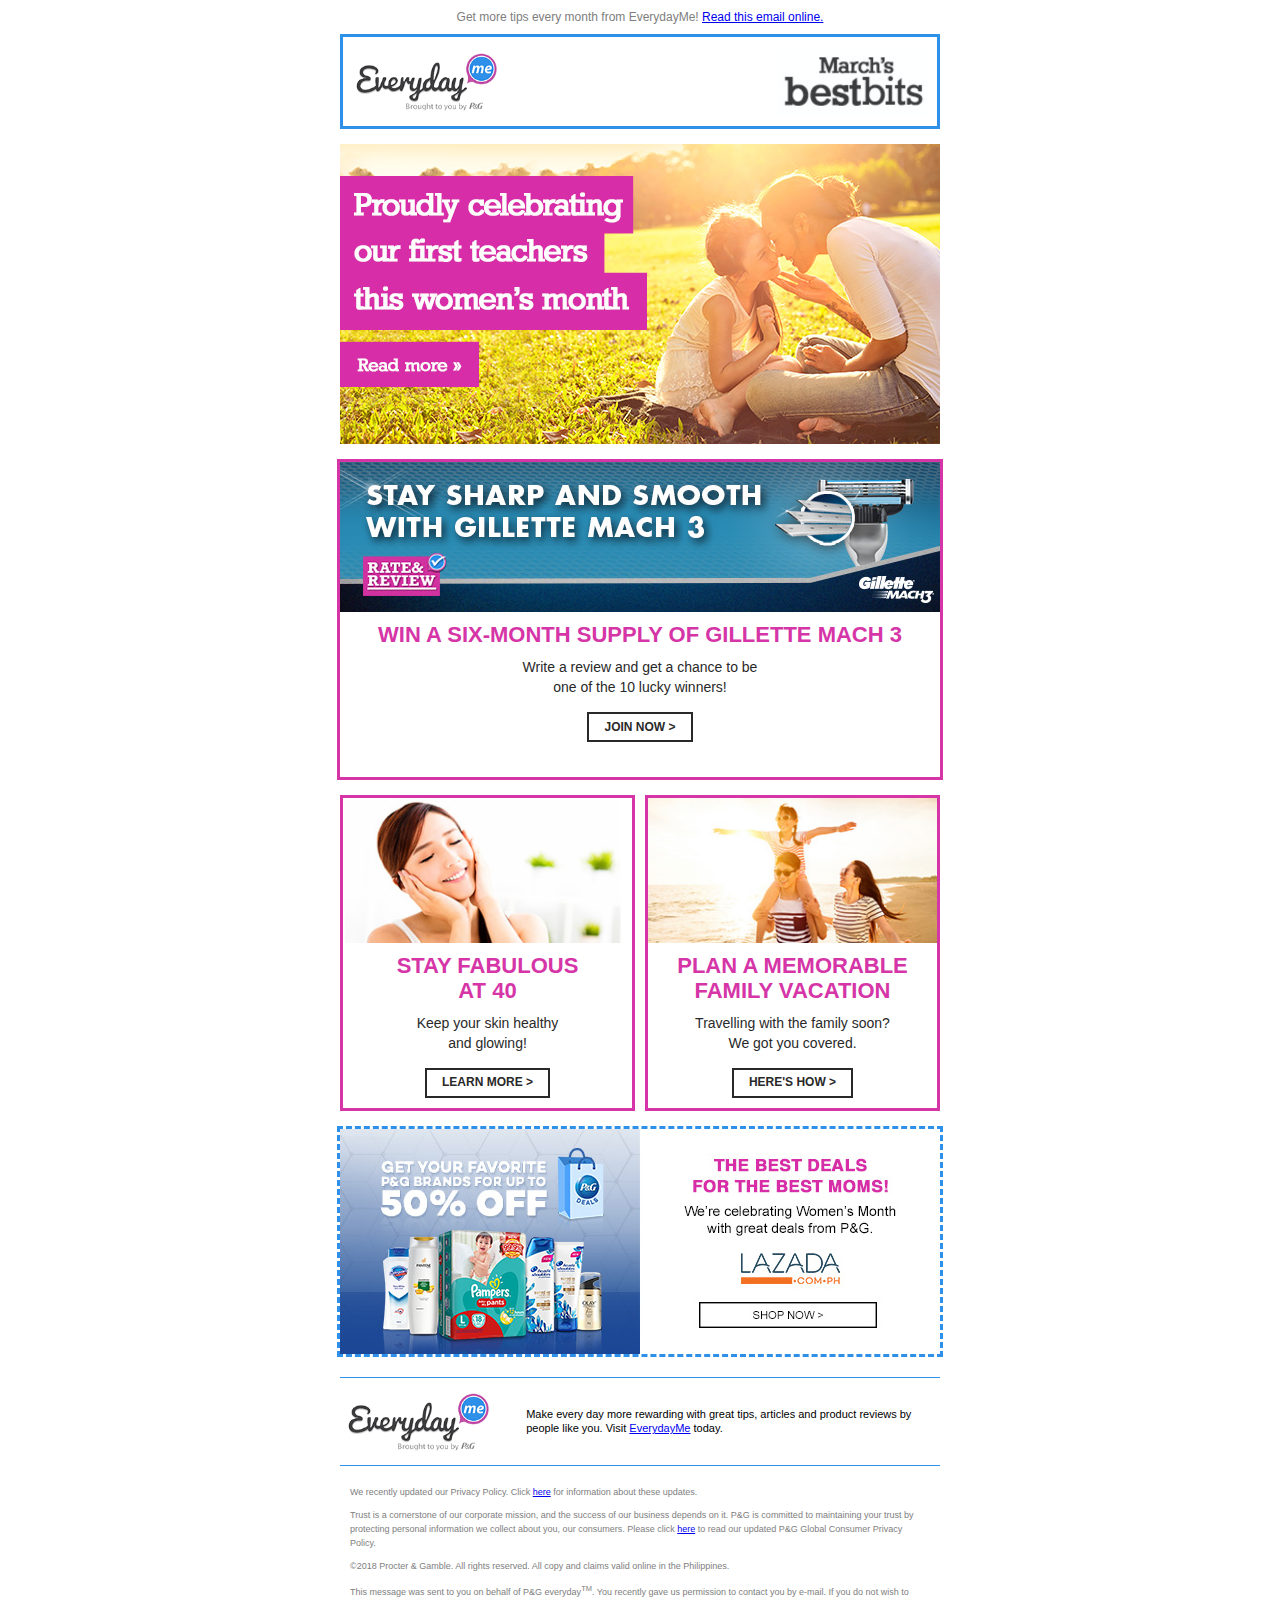
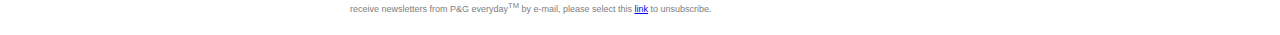
<file: index.html>
<!DOCTYPE html PUBLIC "-//W3C//DTD XHTML 1.0 Transitional//EN" "http://www.w3.org/TR/xhtml1/DTD/xhtml1-transitional.dtd">
<html xmlns="http://www.w3.org/1999/xhtml" xmlns:v="urn:schemas-microsoft-com:vml" xmlns:o="urn:schemas-microsoft-com:office:office">
  <head>
    <meta http-equiv="Content-Type" content="text/html; charset=UTF-8">
    <meta content='width=device-width, initial-scale=1.0, maximum-scale=1.0, user-scalable=0' name='viewport' />
    <title>Procter &amp; Gamble – March's Best Bits</title>
    <!--[if gte mso 9]>
    <xml>
      <o:OfficeDocumentSettings>
        <o:AllowPNG/>
        <o:PixelsPerInch>96</o:PixelsPerInch>
      </o:OfficeDocumentSettings>
    </xml>
    <![endif]-->
    <style type="text/css">
      body {
      font-family: Verdana, Geneva, sans-serif;
      margin: 0px !important;
      padding: 0px !important;
      /*vertical-align: top !important;*/
      }
      table {
      border: 0px;
      border-spacing: 0;
      border-collapse: collapse;
      }
      img {
      border: 0;
      height: auto;
      line-height: 100%;
      outline: none;
      text-decoration: none;
      }
      /************
      Images
      ************/
      img[class=resizable_image]{
      height: auto !important;
      width: 100% !important;
      }
      /*Adds a custom max width to images with this class*/
      /*img[class=custom_name_resizable_image]{
      max-width: 160px !important;
      }*/
      /*Removes Gmail download image Icon*/
      .a5q,
      .a6S {
      display: none !important;
      }
      /*Mobile*/
      @media only screen and (max-width: 660px)
      {
      /*img[class=cta_carat_image_right]{
      position: relative;
      right: 1px;
      float: left;
      }*/
      /* Image Center Crop Pattern CSS */
      div[class=image_crop1] {
      position: relative !important;
      overflow: hidden !important;
      width: 100% !important;
      height: 150px !important;
      }
      div[class=image_crop2] {
      position: relative !important;
      overflow: hidden !important;
      width: 100% !important;
      height: 260px !important;
      }
      div[class=image_crop1] img,
      div[class=image_crop2] img {
      position: absolute !important;
      top: 0 !important;
      left: 50% !important;
      margin-left: -300px !important;
      }
      div[class=image_crop3] {
      position: relative !important;
      overflow: hidden !important;
      width: 100% !important;
      height: 300px !important;
      }
      div[class=image_crop3] img {
      position: absolute !important;
      top: 0 !important;
      left: 50% !important;
      margin-left: -300px !important;
      }
      img[class=image_crop3_img] {
      width: 600px !important;
      height: auto !important;
      }
      img[class=desktop_only_image] {
      max-height: 0 !important;
      width: 0 !important;
      }
      img[class=mobile_only_image] {
      max-height: none !important;
      width: auto !important;
      }
      img[class=mobile_only_image_resize]{
      max-height: none !important;
      height: auto !important;
      width: 100% !important;
      display: block !important;
      overflow: visible !important;
      float: none !important;
      }
      }
      /************
      Columns
      ************/
      @media only screen and (max-width: 660px){
      table[class=body_double_col_left],
      table[class=body_double_col_right],
      table[class=body_mult_col]{
      width: 100% !important;
      display: block !important;
      }
      /*
      -Used to deactivate responsive code in certain mobile apps that do not support responsive design
      -Elements with this declaration must have a fixed min-width set for this to work
      */
      td[class=override_main] {
      min-width: 100% !important;
      }
      table[class=double_promo_outer] {
      width: 100% !important;
      }
      table[class=body_double_col_left],
      table[class=body_double_col_right]
      {
      width: 100% !important;
      display: block !important;
      }
      /*Custom*/
      table[class=body_mult_nav_col]{
      width: 32% !important;
      display: block !important;
      }
      td[class=body_double_col_inner1],
      td[class=body_single_col_inner1],
      td[class=body_double_col_inner2],
      td[class=body_double_column_wrapper3]
      {
      /*padding: 0px 12px 15px 12px !important;*/
      padding: 0px 0px 15px 0px !important;
      }
      td[class=body_double_col_inner2]
      {
      background-color: transparent !important;
      height: auto !important;
      }
      td[class=body_double_column_wrapper2_special]{
      padding: 0px !important;
      min-width: 100% !important;
      }
      td[class=masthead_wrapper]
      {
      /*padding: 0px 12px 0px 12px !important;*/
      padding: 0px 0px 0px 0px !important;
      }
      td[class=nav_border]{
      border: 0px !important;
      }
      td[class=body_double_column_wrapper2_inner]
      {
      display: inline-block !important;
      width: 100% !important;
      background-color: transparent !important;
      }
      th[class=body_double_column_wrapper2_inner] {
      margin: 15px 0 15px 0 !important;
      padding:0 !important;
      vertical-align:top;
      font-weight:normal;
      display: inline-block !important;
      width: 100% !important;
      background-color: transparent !important;
      }
      td[class=body_double_column_wrapper2_mid_inner]
      {
      display: none !important;
      width: 0px !important;
      }
      th[class=body_double_column_wrapper2_mid_inner]
      {
      display: none !important;
      width: 0px !important;
      margin:0 !important;
      padding:0 !important;
      vertical-align:top;
      font-weight:normal;
      }
      td[class=body_double_column_wrapper2_content_inner]
      {
      width: 100% !important;
      }
      table[class=body_double_column_wrapper2_content]
      {
      background-color: transparent !important;
      }
      td[class=greeting_box]
      {
      padding: 20px 15px 10px 15px !important;
      }
      table[class=tip_block]{
      width: 100% !important;
      }
      td[class=offer_section_wrapper]{
      width: 100% !important;
      }
      td[class=offer_section_inner]{
      padding-bottom: 15px !important;
      height: auto !important;
      }
      td[class=body_double_column_wrapper2_mid_inner] {
      min-width: 100% !important;
      }
      td[class=body_double_column_wrapper2_mid_padding] {
      padding-bottom: 0px !important;
      }
      td[class=rd_fluid_height],
      th[class=rd_fluid_height],
      table[class=rd_fluid_height]{
      height: auto !important;
      }
      td[class=product_image] {
      width: 35% !important;
      }
      td[class=product_details] {
      width: 58% !important;
      }
      td[class=ecommerce_wrapper] {
      padding: 15px 15px 0px 15px !important;
      }
      }
      /*@media only screen and (max-width: 320px){
      }*/
      /************
      Fonts
      ************/
      @media only screen and (max-width: 660px){
      td[class=body_single_column_wrapper],
      a[class=body_single_column_wrapper],
      td[class=body_double_column_wrapper],
      a[class=body_double_column_wrapper],
      td[class=body_mult_column_wrapper],
      a[class=body_mult_column_wrapper],
      td[class=body_special_double_wrapper],
      a[class=body_special_double_wrapper]
      {
      font-size: 20px !important;
      line-height: 125% !important;
      }
      td[id=footer_wrapper],
      td[id=footer_wrapper]{
      font-size: 14px !important;
      line-height: 125% !important;
      }
      }
      /*For Hotmail (Outlook.com)*/
      .ExternalClass * {line-height: 100%}
      /*For iOS*/
      div, p, a, li, td { -webkit-text-size-adjust:none; }
    </style>
  </head>
  <body style="margin: 0px; padding: 0px; vertical-align: top; height: 100% !important; width: 100% !important;" align="center">
    <table border=0 cellspacing=0 cellpadding=0 style="height: 100% !important; width: 100% !important;" align="center">
      <tr>
        <td align="center" style="padding: 0px 0px 0px 0px; margin: 0px; vertical-align: top;">
          <table border=0 cellspacing=0 cellpadding=0>
            <tr>
              <td style="padding: 0px 0px 0px 0px; margin: 0px; vertical-align: top; text-align: left;">
                <!--Webpage version-->
                <table class="body_single_column_wrapper" border=0 cellspacing=0 cellpadding=0 align="center">
                  <tr>
                    <td width="100%" class="override_main" style="min-width: 600px; padding: 0px; margin: 0px; vertical-align: top;">
                      <table border=0 cellspacing=0 cellpadding=0 width="100%" align=center>
                        <tr>
                          <td style="padding: 0px; margin: 0px; vertical-align: top;" align=center>
                            <table border=0 cellspacing=0 cellpadding=0 align=center style="table-layout: fixed; margin: 0 auto;">
                              <tr>
                                <td style="font-family: arial, helvetica, sans-serif; color: #7e7e7e; font-size: 12px; line-height: 14px; color: #7e7e7e; padding: 10px 5px 10px 5px; margin: 0px; vertical-align: top; text-align: center;" align=center>
                                  Get more tips every month from EverydayMe! <a href="#">Read this email online.</a>
                                </td>
                              </tr>
                            </table>
                          </td>
                        </tr>
                      </table>
                    </td>
                  </tr>
                </table>
                <!--Logo Header-->
                <table id="header_wrapper" border=0 cellspacing=0 cellpadding=0 align="center">
                  <tr>
                  </tr>
                  <tr>
                    <td width="600" class="override_main" style="min-width: 600px; padding: 0px; margin: 0px; vertical-align: top;">
                      <table cellspacing=0 cellpadding=0 style="width: 100%; background-color: #ffffff; border: 3px solid #2e90e9">
                        <tr>
                          <td style="padding: 10px 10px 10px 10px; margin: 0px;">
                            <a href="http://www.everydayme.com.ph/?&1CP_LK=[lead_key_id]"><img class="resizable_image" src="images/everyday-me.png" style="max-width: 150px !important; border: 0px; vertical-align: top;" alt=""/></a>
                          </td>
                          <td style="padding: 10px 10px 10px 10px; margin: 0px; font-family: Verdana, Geneva, sans-serif; color: #7e7e7e; font-size: 16px; line-height: 24px; text-align: right; font-weight: bold; text-transform: uppercase;">
                            <a href="http://www.everydayme.com.ph/?&1CP_LK=[lead_key_id]"><img class="resizable_image" src="images/march.png" style="max-width: 150px !important; border: 0px; vertical-align: top;" alt=""/></a>
                          </td>
                        </tr>
                      </table>
                    </td>
                  </tr>
                </table>
                <!--Image/Hero-->
                <!--Fits as a full section image and/or as a hero image-->
                <!--NOTE: Uses two separate images for desktop and mobile-->
                <table id="header_wrapper" border=0 cellspacing=0 cellpadding=0 align="center" style="margin-top: 15px;">
                  <tr>
                    <td width="600" class="override_main" style="min-width: 600px; padding: 0px 0px 15px 0px; margin: 0px; vertical-align: top;">
                      <table border=0 cellspacing=0 cellpadding=0 width="100%">
                        <tr>
                          <td class="masthead_wrapper" style="padding: 0px 0px 0px 0px; margin: 0px; vertical-align: top;">
                            <a href="https://www.everydayme.com.ph/tag/2018-women-s-month-empowering-moms?utm_source=Newsletter&utm_campaign=PH_MarchNewsletter_EverydayMe_5_col_HP_Banner/?&1CP_LK=[lead_key_id]" target="_blank">
                              <!--Responsive Design Image (Dual)-->
                              <!--Desktop Only-->
                              <!--<img class="desktop_only_image" src="http://tdistudios.com/preview/clients/procter_and_gamble/templates/images/header_image_600x300.jpg" style="border: 0px; vertical-align: top;" alt=""/>-->
                              <!--Mobile Only-->
                              <!--(Alternative test dimensions: 600x610 pixels, 600x563 pixels)-->
                              <!--[if !mso]><!-->
                              <!--<img class="mobile_only_image_resize" src="http://tdistudios.com/preview/clients/procter_and_gamble/templates/images/image_600x580.jpg" style="width: 0px; max-height: 0px; max-width:600px !important; border: 0px; vertical-align: top; display: none; overflow: hidden; mso-hide: all; float: left;" alt=""/>-->
                              <!--<![endif]-->
                              <!--Responsive Design Image (Resize)-->
                              <img class="resizable_image" src="images/image1.jpg" style="width: 600px; height: 300px; border: 0px; vertical-align: top;" alt=""/>
                              <!--Responsive Design Image (Crop)-->
                              <!--<div class="image_crop2">
                                <img src="http://tdistudios.com/preview/clients/procter_and_gamble/templates/images/header_image_600x300.jpg" style="width: 600px; height: 260px; border: 0px; vertical-align: top;" alt=""/>
                                </div>-->
                            </a>
                          </td>
                        </tr>
                      </table>
                    </td>
                  </tr>
                </table>
                <!--Article-->
                <!--NOTE: Uses two separate images for desktop and mobile-->
                <table class="body_single_column_wrapper" border=0 cellspacing=0 cellpadding=0 align="center" style="border: 3px solid #d535a7;">
                  <tr>
                    <td width="600" class="override_main" style="min-width: 600px; padding: 0px; margin: 0px; vertical-align: top;">
                      <!--Content-->
                      <table border=0 cellspacing=0 cellpadding=0>
                        <tr>
                          <td class="body_single_col_inner1" style="padding: 0px 0px 15px 0px; margin: 0px; vertical-align: top;">
                            <table border=0 cellspacing=0 cellpadding=0 width="100%">
                              <tr>
                                <td align="center" style="padding: 0px 0px 0px 0px; margin: 0px; vertical-align: top;">
                                  <a href="https://www.everydayme.com.ph/tag/gillette-mach-3-ratings-review?utm_source=Newsletter&utm_campaign=PH_MarchNewsletter_EverydayMe_GilletteMach3_RR/?&1CP_LK=[lead_key_id]">
                                    <!--Responsive Design Image (Dual)-->
                                    <!--Desktop Only-->
                                    <!--<img class="desktop_only_image" src="http://tdistudios.com/preview/clients/procter_and_gamble/templates/images/header_image_600x150.jpg" style="border: 0px; vertical-align: top;" alt=""/>-->
                                    <!--Mobile Only-->
                                    <!--[if !mso]><!-->
                                    <!--<img class="mobile_only_image_resize" src="http://tdistudios.com/preview/clients/procter_and_gamble/templates/images/header_image_600x300.jpg" style="width: 0px; max-height: 0px; max-width:600px !important; border: 0px; vertical-align: top; display: none; overflow: hidden; mso-hide: all; float: left;" alt=""/>-->
                                    <!--<![endif]-->
                                    <!--Responsive Design Image (Resize)-->
                                    <img class="resizable_image" src="images/image2.jpg" style="max-width:600px !important; border: 0px; vertical-align: top;" alt=""/>
                                    <!--Responsive Design Image (Crop)-->
                                    <!--<div class="image_crop1">
                                      <img src="http://tdistudios.com/preview/clients/procter_and_gamble/templates/images/header_image_600x150.jpg" style="width: 600px; height: 150px; border: 0px; vertical-align: top;" alt=""/>
                                      </div>-->
                                  </a>
                                </td>
                              </tr>
                              <tr>
                                <!--Controls Background Color (Remove or Change inline, if needed)-->
                                <td class="rd_fluid_height" style="padding: 0px 0px 0px 0px; margin: 0px; vertical-align: top; height: 150px;">
                                  <table border=0 cellspacing=0 cellpadding=0 width="100%">
                                    <tr>
                                      <td style="font-family: arial, helvetica, sans-serif; color: #d535a7; font-size: 22px; line-height: 25px; padding: 10px 10px 10px 10px; margin: 0px; vertical-align: top; text-transform: uppercase; font-weight: bold; text-align: center;">
                                        Win a six-month supply of Gillette Mach 3
                                      </td>
                                    </tr>
                                    <tr>
                                      <td style="font-family: arial, helvetica, sans-serif; color: #292929; font-size: 14px; line-height: 20px; text-align: center !important; padding: 0px 10px 15px 10px; margin: 0px; vertical-align: top; text-align: left;">
                                        Write a review and get a chance to be <br/> one of the 10 lucky winners!
                                      </td>
                                    </tr>
                                    <tr>
                                      <td style="font-family: Verdana, Geneva, sans-serif; color: #7e7e7e; font-size: 16px; line-height: 20px; padding: 0px 10px 10px 10px; margin: 0px; vertical-align: top; text-align: center;" align="center">
                                        <!--Call to Action button-->
                                        <!--HTML version-->
                                        <!--"Border radius" is a HTML5 property that is a fallback for rounded corners (remove when necessary)-->
                                        <!--Left side and right side contain images for rounded corners-->
                                        <table cellpadding="0" cellspacing="0" align="center" style="table-layout: fixed; margin: 0 auto; padding: 0px; border: 2px solid #292929; font-size: .5em; line-height: 0px; border-collapse: collapse; mso-table-lspace: 0pt; mso-table-rspace: 0pt; vertical-align: top; border-radius: 3px; mso-cellspacing: 0px; mso-padding-alt: 0px;">
                                          <tr style="border-collapse: collapse; mso-table-lspace: 0pt; mso-table-rspace: 0pt; mso-cellspacing: 0px; mso-padding-alt: 0px;">
                                            <td style="padding: 0px 0px 0px 0px; margin: 0px; font-size: .5em; line-height: 0px; vertical-align: top; border-collapse: collapse; mso-table-lspace: 0pt; mso-table-rspace: 0pt; mso-cellspacing: 0px; mso-padding-alt: 0px;">
                                              <table cellpadding="0" cellspacing="0" style="border-collapse: collapse; mso-table-lspace: 0pt; mso-table-rspace: 0pt; mso-cellspacing: 0px; mso-padding-alt: 0px;">
                                                <tr>
                                                  <td height="26" style="padding: 0px 0px 0px 0px; vertical-align: middle;">
                                                    <table cellpadding="0" cellspacing="0" style="border-collapse: collapse; mso-table-lspace: 0pt; mso-table-rspace: 0pt; mso-cellspacing: 0px; mso-padding-alt: 0px;">
                                                      <tr>
                                                        <td style="padding: 0px 15px 0px 15px; font-size: 15px; line-height: 15px;">
                                                          <a href="https://www.everydayme.com.ph/tag/gillette-mach-3-ratings-review?utm_source=Newsletter&utm_campaign=PH_MarchNewsletter_EverydayMe_GilletteMach3_RR/?&1CP_LK=[lead_key_id]" target="_blank" style="font-family: arial, helvetica, sans-serif; color: #292929; font-size: 12px; text-decoration: none; font-weight: bold; text-transform: uppercase;">Join Now ></a>
                                                        </td>
                                                      </tr>
                                                    </table>
                                                  </td>
                                                </tr>
                                              </table>
                                            </td>
                                          </tr>
                                        </table>
                                        <!--Call to Action button-->
                                        <!--Image version-->
                                        <!--<table cellpadding="0" cellspacing="0" align="center"
                                          <tr>
                                            <td style="padding: 0px 0px 0px 0px; margin: 0px; font-size: .5em; line-height: 0px;">
                                              <a href="#"><img src="http://tdistudios.com/preview/clients/procter_and_gamble/templates/images/cta_81x26.jpg" width="81" height="26" alt="" style="vertical-align: top; border: 0px; margin: 0px; display: block;" /></a>
                                            </td>
                                          </tr>
                                          </table>-->
                                      </td>
                                    </tr>
                                  </table>
                                </td>
                              </tr>
                              <tr>
                              </tr>
                            </table>
                          </td>
                        </tr>
                      </table>
                    </td>
                  </tr>
                </table>
                <!--MASTER Double Twin Section-->
                <!--NOTE: If column heights do not match, it will require manual adjustment of content within both columns; Adding/subtracting content, adding html line breaks <br />, or removing background color may help even out the columns;-->
                <table class="body_double_column_wrapper2" border=0 cellspacing=0 cellpadding=0 style="border-collapse: collapse; mso-table-lspace: 0pt; mso-table-rspace: 0pt; margin-top: 15px;" align="center">
                  <tr>
                    <td class="body_double_column_wrapper2_special" width="600" style="min-width: 600px; border-collapse: collapse; mso-table-lspace: 0pt; mso-table-rspace: 0pt; padding: 0px 0px 15px 0px; margin: 0px; vertical-align: top;">
                      <table border=0 cellspacing=0 cellpadding=0 width="100%">
                        <tbody>
                          <tr>
                            <!--Controls background color for the 1st cell-->
                            <!--If no background color is needed, remove it from inline CSS-->
                            <th class="body_double_column_wrapper2_inner" style="border-collapse: collapse; mso-table-lspace: 0pt; mso-table-rspace: 0pt; width: 295px; vertical-align: top; padding: 0px; margin: 0px; font-weight: normal; border: 0px solid #d535a7;">
                              <table class="body_double_column_wrapper2_content" border=0 cellspacing=0 cellpadding=0 width="100%" style="border: 3px solid #d535a7;">
                                <tr>
                                  <td style="padding: 0px 0px 0px 0px; margin: 0px; vertical-align: top;">
                                    <!--Left Content: ADD BLOCK HERE-->
                                    <!--Article Block-->
                                    <table border=0 cellspacing=0 cellpadding=0 style="width: 100%">
                                      <tr>
                                        <td class="body_double_col_inner1" style="padding: 0px 0px 0px 0px; margin: 0px; vertical-align: top;">
                                          <table border=0 cellspacing=0 cellpadding=0 style="width: 100%">
                                            <tr>
                                              <td align="center" style="padding: 0px 0px 0px 0px; margin: 0px; vertical-align: top;">
                                                <a href="https://www.everydayme.com.ph/beauty/skin-body/article/your-post-40-skin-how-to-love-and-look-after-it?utm_source=Newsletter&utm_campaign=PH_MarchNewsletter_EverydayMe_StayFabulousAt40/?&1CP_LK=[lead_key_id]" target="_blank">
                                                <img class="resizable_image" src="images/image3.jpg" width="295" style="max-width:600px !important; border: 0px; vertical-align: top;" alt=""/>
                                                </a>
                                              </td>
                                            </tr>
                                            <tr>
                                              <!--Controls Background Color (Remove or Change inline, if needed)-->
                                              <td class="rd_fluid_height" style="padding: 0px 0px 0px 0px; margin: 0px; vertical-align: top; height: 150px;">
                                                <table border=0 cellspacing=0 cellpadding=0 width="100%">
                                                  <tr>
                                                    <td style="font-family: arial, helvetica, sans-serif; color: #d535a7; font-size: 22px; line-height: 25px; padding: 10px 10px 10px 10px; margin: 0px; vertical-align: top; text-transform: uppercase; font-weight: bold; text-align: center;">
                                                      Stay fabulous <br/> at 40
                                                    </td>
                                                  </tr>
                                                  <tr>
                                                    <td style="font-family: arial, helvetica, sans-serif; color: #292929; text-align: center !important; font-size: 14px; line-height: 20px; padding: 0px 10px 15px 10px; margin: 0px; vertical-align: top; text-align: left;">
                                                      Keep your skin healthy<br/>and glowing!
                                                    </td>
                                                  </tr>
                                                  <tr>
                                                    <td style="font-family: Verdana, Geneva, sans-serif; color: #7e7e7e; font-size: 16px; line-height: 20px; padding: 0px 10px 10px 10px; margin: 0px; vertical-align: top; text-align: center;" align="center">
                                                      <!--Call to Action button-->
                                                      <!--HTML version-->
                                                      <!--"Border radius" is a HTML5 property that is a fallback for rounded corners (remove when necessary)-->
                                                      <!--Left side and right side contain images for rounded corners-->
                                                      <table cellpadding="0" cellspacing="0" align="center" style="table-layout: fixed; margin: 0 auto; padding: 0px; border: 2px solid #292929; font-size: .5em; line-height: 0px; border-collapse: collapse; mso-table-lspace: 0pt; mso-table-rspace: 0pt; vertical-align: top; border-radius: 3px; mso-cellspacing: 0px; mso-padding-alt: 0px;">
                                                        <tr style="border-collapse: collapse; mso-table-lspace: 0pt; mso-table-rspace: 0pt; mso-cellspacing: 0px; mso-padding-alt: 0px;">
                                                          <td style="padding: 0px 0px 0px 0px; margin: 0px; font-size: .5em; line-height: 0px; vertical-align: top; border-collapse: collapse; mso-table-lspace: 0pt; mso-table-rspace: 0pt; mso-cellspacing: 0px; mso-padding-alt: 0px;">
                                                            <table cellpadding="0" cellspacing="0" style="border-collapse: collapse; mso-table-lspace: 0pt; mso-table-rspace: 0pt; mso-cellspacing: 0px; mso-padding-alt: 0px;">
                                                              <tr>
                                                                <td height="26" style="padding: 0px 0px 0px 0px; vertical-align: middle;">
                                                                  <table cellpadding="0" cellspacing="0" style="border-collapse: collapse; mso-table-lspace: 0pt; mso-table-rspace: 0pt; mso-cellspacing: 0px; mso-padding-alt: 0px;">
                                                                    <tr>
                                                                      <td style="padding: 0px 15px 0px 15px; font-size: 15px; line-height: 15px;">
                                                                        <a href="https://www.everydayme.com.ph/beauty/skin-body/article/your-post-40-skin-how-to-love-and-look-after-it?utm_source=Newsletter&utm_campaign=PH_MarchNewsletter_EverydayMe_StayFabulousAt40/?&1CP_LK=[lead_key_id]" target="_blank" style="font-family: arial, helvetica, sans-serif; color: #292929; font-size: 12px; text-decoration: none; font-weight: bold; text-transform: uppercase;">Learn more ></a>
                                                                      </td>
                                                                    </tr>
                                                                  </table>
                                                                </td>
                                                              </tr>
                                                            </table>
                                                          </td>
                                                        </tr>
                                                      </table>
                                                      <!--Call to Action button-->
                                                      <!--Image version-->
                                                      <!--<table cellpadding="0" cellspacing="0" align="center"
                                                        <tr>
                                                        	<td style="padding: 0px 0px 0px 0px; margin: 0px; font-size: .5em; line-height: 0px;">
                                                        		<a href="#"><img src="http://tdistudios.com/preview/clients/procter_and_gamble/templates/images/cta_81x26.jpg" width="81" height="26" alt="" style="vertical-align: top; border: 0px; margin: 0px; display: block;" /></a>
                                                        	</td>
                                                        </tr>
                                                        </table>-->
                                                    </td>
                                                  </tr>
                                                </table>
                                              </td>
                                            </tr>
                                          </table>
                                        </td>
                                      </tr>
                                    </table>
                                  </td>
                                </tr>
                              </table>
                            </th>
                            <!--Divider (Do not edit)-->
                            <th class="body_double_column_wrapper2_mid_inner" width="10" style="min-width: 10px !important; border-collapse: collapse; mso-table-lspace: 0pt; mso-table-rspace: 0pt; vertical-align: top; margin: 0px; padding: 0px; font-weight: 0; line-height: 0;">
                              &nbsp;
                            </th>
                            <!--Controls background color for the 2nd cell-->
                            <!--If no background color is needed, remove it from inline CSS-->
                            <th class="body_double_column_wrapper2_inner" style="border-collapse: collapse; mso-table-lspace: 0pt; mso-table-rspace: 0pt; width: 295px; vertical-align: top; padding: 0px; margin: 0px; font-weight: normal; border: 0px solid #d535a7;">
                              <table class="body_double_column_wrapper2_content" border=0 cellspacing=0 cellpadding=0 width="100%" style="border: 3px solid #d535a7;">
                                <tr>
                                  <td style="padding: 0px; margin: 0px; vertical-align: top;">
                                    <!--Right Content: ADD BLOCK HERE-->
                                    <!--Article Block-->
                                    <table border=0 cellspacing=0 cellpadding=0 style="width: 100%">
                                      <tr>
                                        <td class="body_double_col_inner1" style="padding: 0px 0px 0px 0px; margin: 0px; vertical-align: top;">
                                          <table border=0 cellspacing=0 cellpadding=0 style="width: 100%">
                                            <tr>
                                              <td align="center" style="padding: 0px 0px 0px 0px; margin: 0px; vertical-align: top;">
                                                <a href="https://www.everydayme.com.ph/family/activities/article/what-to-do-when-planning-a-family-party?utm_source=Newsletter&utm_campaign=PH_MarchNewsletter_EverydayMe_PlanMemorableFamilyVacation/?&1CP_LK=[lead_key_id]" target="_blank">
                                                <img class="resizable_image" src="images/image4.jpg" width="295" style="max-width:600px !important; border: 0px; vertical-align: top;" alt=""/>
                                                </a>
                                              </td>
                                            </tr>
                                            <tr>
                                              <!--Controls Background Color (Remove or Change inline, if needed)-->
                                              <td class="rd_fluid_height" style="padding: 0px 0px 0px 0px; margin: 0px; vertical-align: top; height: 150px;">
                                                <table border=0 cellspacing=0 cellpadding=0 width="100%">
                                                  <tr>
                                                    <td style="font-family: arial, helvetica, sans-serif; color: #d535a7; font-size: 22px; line-height: 25px; padding: 10px 10px 10px 10px; margin: 0px; vertical-align: top; text-transform: uppercase; font-weight: bold; text-align: center;">
                                                      Plan a memorable<br/>family vacation
                                                    </td>
                                                  </tr>
                                                  <tr>
                                                    <td style="font-family: arial, helvetica, sans-serif; color: #292929; text-align: center !important; font-size: 14px; line-height: 20px; padding: 0px 10px 15px 10px; margin: 0px; vertical-align: top; text-align: left;">
                                                      Travelling with the family soon?<br/>We got you covered.
                                                    </td>
                                                  </tr>
                                                  <tr>
                                                    <td style="font-family: Verdana, Geneva, sans-serif; color: #7e7e7e; font-size: 16px; line-height: 20px; padding: 0px 10px 10px 10px; margin: 0px; vertical-align: top; text-align: center;" align="center">
                                                      <!--Call to Action button-->
                                                      <!--HTML version-->
                                                      <!--"Border radius" is a HTML5 property that is a fallback for rounded corners (remove when necessary)-->
                                                      <!--Left side and right side contain images for rounded corners-->
                                                      <table cellpadding="0" cellspacing="0" align="center" style="table-layout: fixed; margin: 0 auto; padding: 0px; font-size: .5em; line-height: 0px; border-collapse: collapse; mso-table-lspace: 0pt; mso-table-rspace: 0pt; vertical-align: top; border-radius: 3px; border: 2px solid #292929; mso-cellspacing: 0px; mso-padding-alt: 0px;">
                                                        <tr style="border-collapse: collapse; mso-table-lspace: 0pt; mso-table-rspace: 0pt; mso-cellspacing: 0px; mso-padding-alt: 0px;">
                                                          <td style="padding: 0px 0px 0px 0px; margin: 0px; font-size: .5em; line-height: 0px; vertical-align: top; border-collapse: collapse; mso-table-lspace: 0pt; mso-table-rspace: 0pt; mso-cellspacing: 0px; mso-padding-alt: 0px;">
                                                            <table cellpadding="0" cellspacing="0" style="border-collapse: collapse; mso-table-lspace: 0pt; mso-table-rspace: 0pt; mso-cellspacing: 0px; mso-padding-alt: 0px;">
                                                              <tr>
                                                                <td height="26" style="padding: 0px 0px 0px 0px; vertical-align: middle;">
                                                                  <table cellpadding="0" cellspacing="0" style="border-collapse: collapse; mso-table-lspace: 0pt; mso-table-rspace: 0pt; mso-cellspacing: 0px; mso-padding-alt: 0px;">
                                                                    <tr>
                                                                      <td style="padding: 0px 15px 0px 15px; font-size: 15px; line-height: 15px;">
                                                                        <a href="https://www.everydayme.com.ph/family/activities/article/what-to-do-when-planning-a-family-party?utm_source=Newsletter&utm_campaign=PH_MarchNewsletter_EverydayMe_PlanMemorableFamilyVacation/?&1CP_LK=[lead_key_id]" target="_blank" style="font-family: arial, helvetica, sans-serif; color: #292929; font-size: 12px; text-decoration: none; font-weight: bold; text-transform: uppercase;">Here's How ></a>
                                                                      </td>
                                                                    </tr>
                                                                  </table>
                                                                </td>
                                                              </tr>
                                                            </table>
                                                          </td>
                                                        </tr>
                                                      </table>
                                                      <!--Call to Action button-->
                                                      <!--Image version-->
                                                      <!--<table cellpadding="0" cellspacing="0" align="center"
                                                        <tr>
                                                        	<td style="padding: 0px 0px 0px 0px; margin: 0px; font-size: .5em; line-height: 0px;">
                                                        		<a href="#"><img src="http://tdistudios.com/preview/clients/procter_and_gamble/templates/images/cta_81x26.jpg" width="81" height="26" alt="" style="vertical-align: top; border: 0px; margin: 0px; display: block;" /></a>
                                                        	</td>
                                                        </tr>
                                                        </table>-->
                                                    </td>
                                                  </tr>
                                                </table>
                                              </td>
                                            </tr>
                                          </table>
                                        </td>
                                      </tr>
                                    </table>
                                  </td>
                                </tr>
                              </table>
                            </th>
                          </tr>
                        </tbody>
                      </table>
                    </td>
                  </tr>
                </table>
                <!--Article-->
                <!--NOTE: Uses two separate images for desktop and mobile-->
                <table class="body_single_column_wrapper" border=0 cellspacing=0 cellpadding=0 align="center" style="border: 3px dashed #2e90e9;">
                  <tr>
                    <td width="600" class="override_main" style="min-width: 600px; padding: 0px; margin: 0px; vertical-align: top;">
                      <!--Content-->
                      <table border=0 cellspacing=0 cellpadding=0>
                        <tr>
                          <td class="body_single_col_inner1" style="padding: 0px 0px 0px 0px; margin: 0px; vertical-align: top;padding-bottom: 0px !important;">
                            <table border=0 cellspacing=0 cellpadding=0 width="100%">
                              <tr>
                                <td align="center" style="padding: 0px 0px 0px 0px; margin: 0px; vertical-align: top;">
                                  <a href="https://www.lazada.com.ph/pgsale/?utm_source=Newsletter&utm_campaign=PH_MarchNewsletter_EverydayMe_CTA_Lazada" target="_blank">
                                    <!--Responsive Design Image (Dual)-->
                                    <!--Desktop Only-->
                                    <!--<img class="desktop_only_image" src="http://tdistudios.com/preview/clients/procter_and_gamble/templates/images/header_image_600x150.jpg" style="border: 0px; vertical-align: top;" alt=""/>-->
                                    <!--Mobile Only-->
                                    <!--[if !mso]><!-->
                                    <!--<img class="mobile_only_image_resize" src="http://tdistudios.com/preview/clients/procter_and_gamble/templates/images/header_image_600x300.jpg" style="width: 0px; max-height: 0px; max-width:600px !important; border: 0px; vertical-align: top; display: none; overflow: hidden; mso-hide: all; float: left;" alt=""/>-->
                                    <!--<![endif]-->
                                    <!--Responsive Design Image (Resize)-->
                                    <img class="resizable_image" src="images/image5.jpg" style="max-width:600px !important; border: 0px; vertical-align: top;" alt=""/>
                                    <!--Responsive Design Image (Crop)-->
                                    <!--<div class="image_crop1">
                                      <img src="http://tdistudios.com/preview/clients/procter_and_gamble/templates/images/header_image_600x150.jpg" style="width: 600px; height: 150px; border: 0px; vertical-align: top;" alt=""/>
                                      </div>-->
                                  </a>
                                </td>
                              </tr>
                              </tr>
                            </table>
                          </td>
                        </tr>
                      </table>
                    </td>
                  </tr>
                </table>
                <!--Footer-->
                <table id="footer_wrapper" border=0 cellspacing=0 cellpadding=0 align="center" style="margin-top: 20px;">
                  <tr>
                    <td width="600" class="override_main" style="min-width: 600px; padding: 0px; margin: 0px; vertical-align: top; background-color: #ffffff;" align="center">
                      <table border="0" cellspacing=0 cellpadding=0 style="width: 100%;">
                        <tr style="border-top: 1px solid #2e90e9; border-bottom: 1px solid #2e90e9;">
                          <td style="padding: 10px 5px 10px 5px; margin: 0px; text-align: left; width: 80px;">
                            <a href="http://www.everydayme.com.ph/?&1CP_LK=[lead_key_id]" target="_blank"><img class="resizable_image" src="images/everyday-me.png" style="max-width: 150px !important; border: 0px; vertical-align: top;" alt=""/></a>
                          </td>
                          <td width="200" style="font-size: 11px; font-family: Arial, Helvetica, sans-serif; line-height: 14px; text-align: left;">
                            Make every day more rewarding with great tips, articles and product reviews by people like you.
                            Visit <a href="http://www.everydayme.com.ph/?&1CP_LK=[lead_key_id]" target="_blank">EverydayMe</a> today.
                          </td>
                        </tr>
                      </table>
                      <table border=0 cellspacing=0 cellpadding=0>
                        <tr>
                          <td style="padding: 10px 10px 10px 10px; margin: 0px; vertical-align: top;">
                            <table border=0 cellspacing=0 cellpadding=0>
                              <tr>
                                <td style="font-family: arial, helvetica, sans-serif; color: #7e7e7e; font-size: 9px; line-height: 14px; color: #7e7e7e; padding: 0px 0px 0px 0px; margin: 0px; vertical-align: top; text-align: left;">
                                  <p>We recently updated our Privacy Policy. Click <a href="http://www.pg.com/privacy/english/privacy_notice.shtml" target="_blank">here</a> for information about these updates.</p>
                                  <p>Trust is a cornerstone of our corporate mission, and the success of our business depends on it. P&amp;G is committed to maintaining your trust by protecting personal information we collect about you, our consumers. Please click <a href="http://www.pg.com/privacy/english/privacy_statement.html">here</a> to read our updated P&amp;G Global Consumer Privacy Policy.</p>
                                  <p>&copy;2018 Procter &amp; Gamble. All rights reserved. All copy and claims valid online in the Philippines.</p>
                                  <p>This message was sent to you on behalf of P&amp;G everyday<sup>TM</sup>. You recently gave us permission to contact you by e-mail. If you do not wish to receive newsletters from P&amp;G everyday<sup>TM</sup> by e-mail, please select this <a href="http://www.pg.com/privacy/optsengine/en_PH/cot_std_brandopts.do?brand=goldenhousehold&sub=9999">link</a> to unsubscribe.</p>
                                </td>
                              </tr>
                            </table>
                          </td>
                        </tr>
                      </table>
                    </td>
                  </tr>
                  <tr>
                  </tr>
                </table>
              </td>
            </tr>
          </table>
        </td>
      </tr>
    </table>
    <!--Gmail App (font size fix)-->
    <!--<div style="display:none; white-space:nowrap; font:15px courier; color:#ffffff;">
      - - - - - - - - - - - - - - - - - - - - - - - - - - - - - - - - -
      </div>-->
    <div style="display:none; white-space:nowrap; font:15px courier; line-height:0;"> &nbsp; &nbsp; &nbsp; &nbsp; &nbsp; &nbsp; &nbsp; &nbsp; &nbsp; &nbsp; &nbsp; &nbsp; &nbsp; &nbsp; &nbsp; &nbsp; &nbsp; &nbsp; &nbsp; &nbsp; &nbsp; &nbsp; &nbsp; &nbsp; &nbsp; &nbsp; &nbsp; &nbsp; &nbsp; &nbsp; </div>
  </body>
</html>
</file>
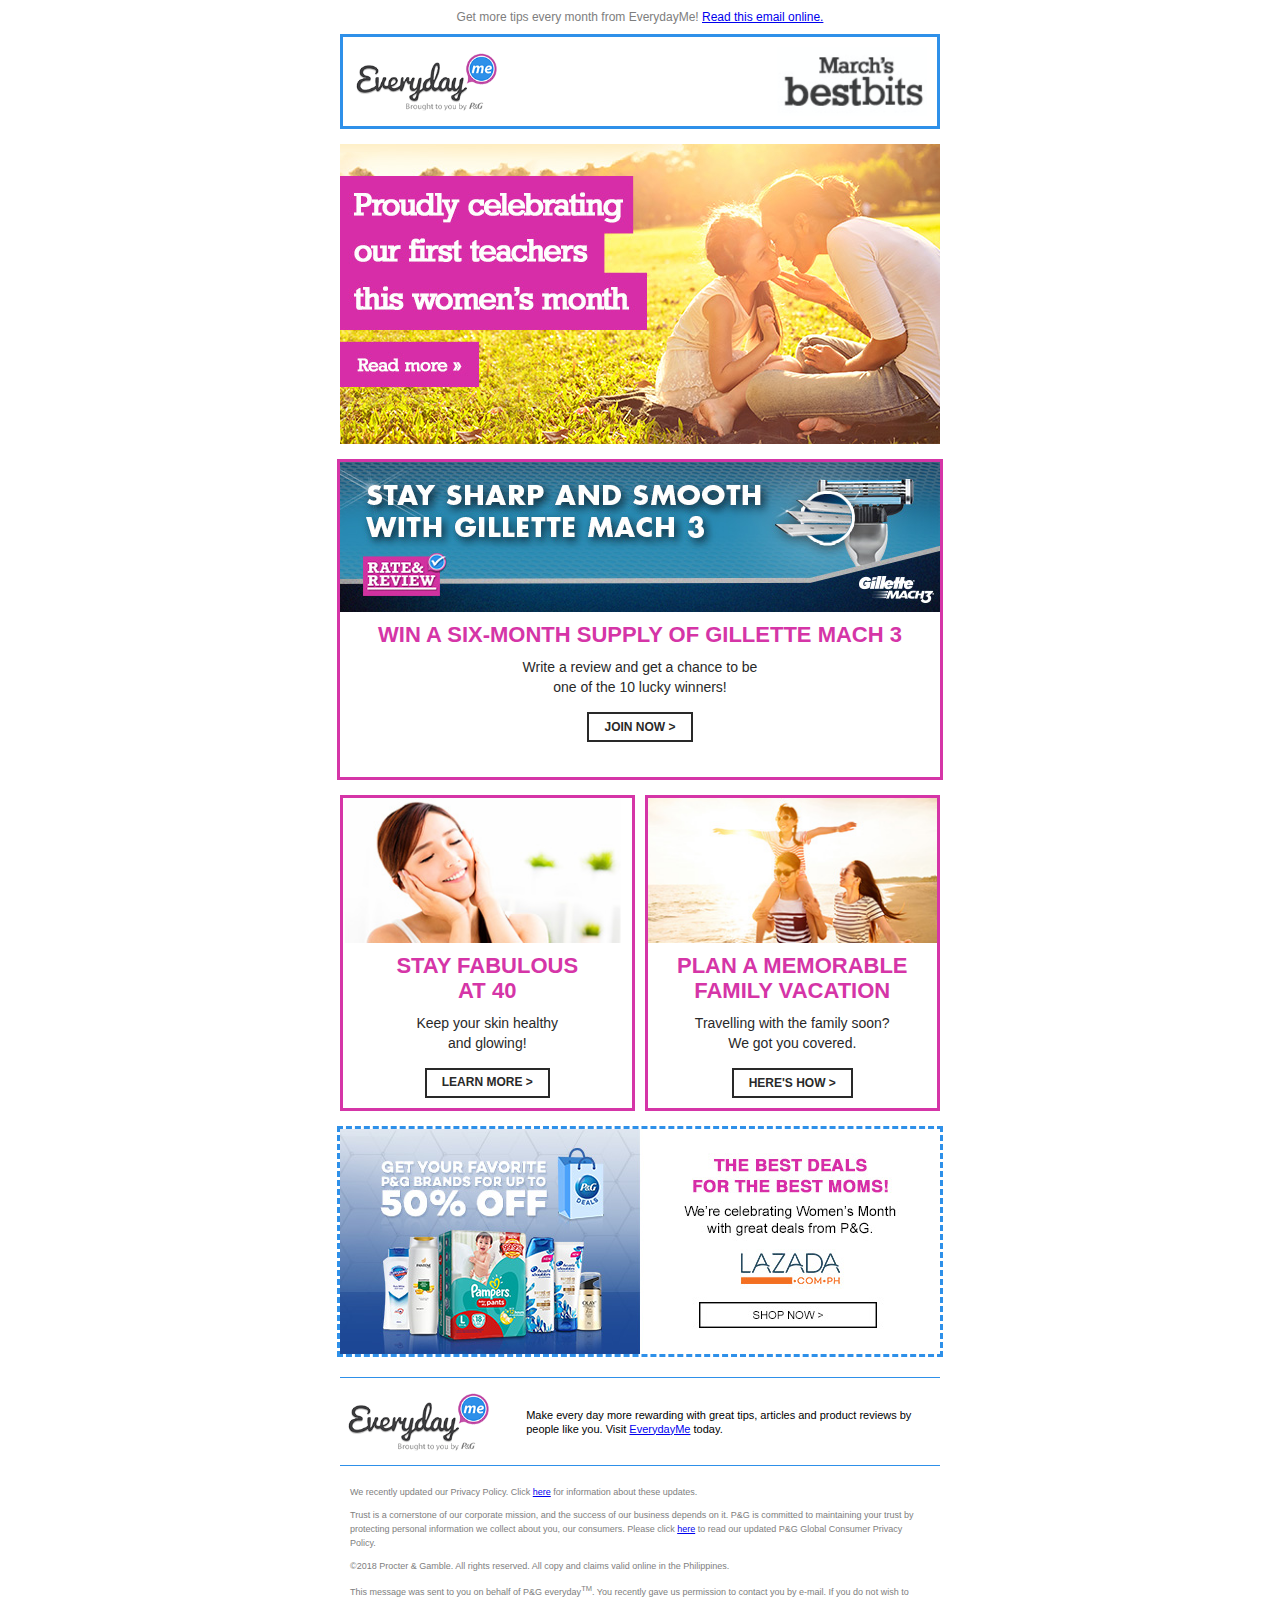
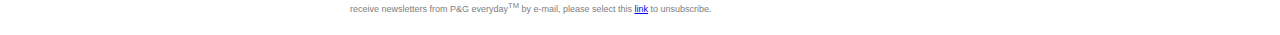
<file: March2018_Newsletter/index.html>
<!DOCTYPE html PUBLIC "-//W3C//DTD XHTML 1.0 Transitional//EN" "http://www.w3.org/TR/xhtml1/DTD/xhtml1-transitional.dtd">
<html xmlns="http://www.w3.org/1999/xhtml" xmlns:v="urn:schemas-microsoft-com:vml" xmlns:o="urn:schemas-microsoft-com:office:office">
    <head>
        <meta http-equiv="Content-Type" content="text/html; charset=UTF-8">
        <meta content='width=device-width, initial-scale=1.0, maximum-scale=1.0, user-scalable=0' name='viewport' />
        <title>Procter &amp; Gamble – March's Best Bits</title>

		<!--[if gte mso 9]><xml>
		  <o:OfficeDocumentSettings>
			<o:AllowPNG/>
			<o:PixelsPerInch>96</o:PixelsPerInch>
		  </o:OfficeDocumentSettings>
		</xml><![endif]-->

		<style type="text/css">

			body {
				font-family: Verdana, Geneva, sans-serif;
				margin: 0px !important;
				padding: 0px !important;
				/*vertical-align: top !important;*/
			}

			table {
				border: 0px;
				border-spacing: 0;
				border-collapse: collapse;
			}

			img {
				border: 0;
				height: auto;
				line-height: 100%;
				outline: none;
				text-decoration: none;
			}



			/************
			Images
			************/
				img[class=resizable_image]{
					height: auto !important;
					width: 100% !important;

				}

				/*Adds a custom max width to images with this class*/
				/*img[class=custom_name_resizable_image]{
					max-width: 160px !important;
				}*/

				/*Removes Gmail download image Icon*/
				.a5q,
				.a6S {
					display: none !important;
				}




				/*Mobile*/
				@media only screen and (max-width: 620px)
				{

					/*img[class=cta_carat_image_right]{
						position: relative;
						right: 1px;
						float: left;
					}*/


					/* Image Center Crop Pattern CSS */
					div[class=image_crop1] {
						position: relative !important;
						overflow: hidden !important;
						width: 100% !important;
						height: 150px !important;
					}

					div[class=image_crop2] {
						position: relative !important;
						overflow: hidden !important;
						width: 100% !important;
						height: 260px !important;
					}

					div[class=image_crop1] img,
					div[class=image_crop2] img {
						position: absolute !important;
						top: 0 !important;
						left: 50% !important;
						margin-left: -300px !important;
					}

					div[class=image_crop3] {
						position: relative !important;
						overflow: hidden !important;
						width: 100% !important;
						height: 300px !important;
					}

					div[class=image_crop3] img {
						position: absolute !important;
						top: 0 !important;
						left: 50% !important;
						margin-left: -300px !important;
					}

					img[class=image_crop3_img] {
						width: 600px !important;
						height: auto !important;
					}

					img[class=desktop_only_image] {
						max-height: 0 !important;
						width: 0 !important;
					}

					img[class=mobile_only_image] {
						max-height: none !important;
						width: auto !important;
					}

					img[class=mobile_only_image_resize]{
						max-height: none !important;
						height: auto !important;
						width: 100% !important;
						display: block !important;
						overflow: visible !important;
						float: none !important;
					}


				}

			/************
			Columns
			************/
				@media only screen and (max-width: 620px){
					table[class=body_double_col_left],
					table[class=body_double_col_right],
					table[class=body_mult_col]{
						width: 100% !important;
						display: block !important;
					}


					/*
					-Used to deactivate responsive code in certain mobile apps that do not support responsive design
					-Elements with this declaration must have a fixed min-width set for this to work
					*/
					td[class=override_main] {
						min-width: 100% !important;
					}

					table[class=double_promo_outer] {
						width: 100% !important;
					}

					table[class=body_double_col_left],
					table[class=body_double_col_right]
					{
						width: 100% !important;
						display: block !important;
					}


					/*Custom*/
					table[class=body_mult_nav_col]{
						width: 32% !important;
						display: block !important;
					}

					td[class=body_double_col_inner1],
					td[class=body_single_col_inner1],
					td[class=body_double_col_inner2],
					td[class=body_double_column_wrapper3]
					{
						/*padding: 0px 12px 15px 12px !important;*/
						padding: 0px 0px 15px 0px !important;
					}

					td[class=body_double_col_inner2]
					{
						background-color: transparent !important;
						height: auto !important;
					}

					td[class=body_double_column_wrapper2_special]{
						padding: 0px !important;
						min-width: 100% !important;
					}

					td[class=masthead_wrapper]
					{
						/*padding: 0px 12px 0px 12px !important;*/
						padding: 0px 0px 0px 0px !important;
					}

					td[class=nav_border]{
						border: 0px !important;
					}


					td[class=body_double_column_wrapper2_inner]
					{
						display: inline-block !important;
    					width: 100% !important;
						background-color: transparent !important;
					}

					th[class=body_double_column_wrapper2_inner] {
            margin: 15px 0 15px 0 !important;
						padding:0 !important;
						vertical-align:top;
						font-weight:normal;
						display: inline-block !important;
    					width: 100% !important;
						background-color: transparent !important;
					}

					td[class=body_double_column_wrapper2_mid_inner]
					{
						display: none !important;
    					width: 0px !important;

					}

					th[class=body_double_column_wrapper2_mid_inner]
					{
						display: none !important;
    					width: 0px !important;
    					margin:0 !important;
						padding:0 !important;
						vertical-align:top;
						font-weight:normal;
					}

					td[class=body_double_column_wrapper2_content_inner]
					{
						width: 100% !important;
					}

					table[class=body_double_column_wrapper2_content]
					{
						background-color: transparent !important;
					}

					td[class=greeting_box]
					{
						padding: 20px 15px 10px 15px !important;

					}

					table[class=tip_block]{
						width: 100% !important;
					}

					td[class=offer_section_wrapper]{
						width: 100% !important;
					}

					td[class=offer_section_inner]{
						padding-bottom: 15px !important;
						height: auto !important;
					}

					td[class=body_double_column_wrapper2_mid_inner] {
						min-width: 100% !important;
					}

					td[class=body_double_column_wrapper2_mid_padding] {
						padding-bottom: 0px !important;
					}

					td[class=rd_fluid_height],
					th[class=rd_fluid_height],
					table[class=rd_fluid_height]{
						height: auto !important;
					}

					td[class=product_image] {
						width: 35% !important;
					}

					td[class=product_details] {
						width: 58% !important;
					}

					td[class=ecommerce_wrapper] {
						padding: 15px 15px 0px 15px !important;
					}

				}

				/*@media only screen and (max-width: 320px){


				}*/


			/************
			Fonts
			************/
				@media only screen and (max-width: 620px){


					td[class=body_single_column_wrapper],
					a[class=body_single_column_wrapper],
					td[class=body_double_column_wrapper],
					a[class=body_double_column_wrapper],
					td[class=body_mult_column_wrapper],
					a[class=body_mult_column_wrapper],
					td[class=body_special_double_wrapper],
					a[class=body_special_double_wrapper]
					{
						font-size: 20px !important;
						line-height: 125% !important;
					}

					td[id=footer_wrapper],
					td[id=footer_wrapper]{

						font-size: 14px !important;
						line-height: 125% !important;
					}

				}

			    /*For Hotmail (Outlook.com)*/
			    .ExternalClass * {line-height: 100%}

			    /*For iOS*/
			    div, p, a, li, td { -webkit-text-size-adjust:none; }


		</style>
	</head>
	<body style="margin: 0px; padding: 0px; vertical-align: top; height: 100% !important; width: 100% !important;" align="center">







		<table border=0 cellspacing=0 cellpadding=0 style="height: 100% !important; width: 100% !important;" align="center">
		<tr>
			<td align="center" style="padding: 0px 0px 0px 0px; margin: 0px; vertical-align: top;">
				<table border=0 cellspacing=0 cellpadding=0>
				<tr>
					<td style="padding: 0px 0px 0px 0px; margin: 0px; vertical-align: top; text-align: left;">




												<!--Webpage version-->
						<table class="body_single_column_wrapper" border=0 cellspacing=0 cellpadding=0 align="center">
						<tr>
							<td width="100%" class="override_main" style="min-width: 600px; padding: 0px; margin: 0px; vertical-align: top;">
								<table border=0 cellspacing=0 cellpadding=0 width="100%" align=center>
								<tr>
									<td style="padding: 0px; margin: 0px; vertical-align: top;" align=center>
										<table border=0 cellspacing=0 cellpadding=0 align=center style="table-layout: fixed; margin: 0 auto;">
										<tr>
											<td style="font-family: arial, helvetica, sans-serif; color: #7e7e7e; font-size: 12px; line-height: 14px; color: #7e7e7e; padding: 10px 5px 10px 5px; margin: 0px; vertical-align: top; text-align: center;" align=center>
                        Get more tips every month from EverydayMe! <a href="#">Read this email online.</a>
											</td>
										</tr>
										</table>
									</td>
								</tr>
								</table>
							</td>
						</tr>
						</table>




												<!--Logo Header-->
						<table id="header_wrapper" border=0 cellspacing=0 cellpadding=0 align="center">
						<tr>
						</tr>
						<tr>
							<td width="600" class="override_main" style="min-width: 600px; padding: 0px; margin: 0px; vertical-align: top;">
								<table cellspacing=0 cellpadding=0 style="width: 100%; background-color: #ffffff; border: 3px solid #2e90e9">
								<tr>
									<td style="padding: 10px 10px 10px 10px; margin: 0px;">
										<a href="http://www.everydayme.com.ph/?&1CP_LK=[lead_key_id]"><img class="resizable_image" src="images/everyday-me.png" style="max-width: 150px !important; border: 0px; vertical-align: top;" alt=""/></a>
									</td>
									<td style="padding: 10px 10px 10px 10px; margin: 0px; font-family: Verdana, Geneva, sans-serif; color: #7e7e7e; font-size: 16px; line-height: 24px; text-align: right; font-weight: bold; text-transform: uppercase;">
										<a href="http://www.everydayme.com.ph/?&1CP_LK=[lead_key_id]"><img class="resizable_image" src="images/march.png" style="max-width: 150px !important; border: 0px; vertical-align: top;" alt=""/></a>
									</td>
								</tr>
								</table>
							</td>
						</tr>
						</table>











												<!--Image/Hero-->
						<!--Fits as a full section image and/or as a hero image-->
						<!--NOTE: Uses two separate images for desktop and mobile-->
						<table id="header_wrapper" border=0 cellspacing=0 cellpadding=0 align="center" style="margin-top: 15px;">
						<tr>
							<td width="600" class="override_main" style="min-width: 600px; padding: 0px 0px 15px 0px; margin: 0px; vertical-align: top;">


								<table border=0 cellspacing=0 cellpadding=0 width="100%">
								<tr>
									<td class="masthead_wrapper" style="padding: 0px 0px 0px 0px; margin: 0px; vertical-align: top;">

										<a href="https://www.everydayme.com.ph/tag/2018-women-s-month-empowering-moms?utm_source=Newsletter&utm_campaign=PH_MarchNewsletter_EverydayMe_5_col_HP_Banner/?&1CP_LK=[lead_key_id]" target="_blank">

											<!--Responsive Design Image (Dual)-->
											<!--Desktop Only-->
											<!--<img class="desktop_only_image" src="http://tdistudios.com/preview/clients/procter_and_gamble/templates/images/header_image_600x300.jpg" style="border: 0px; vertical-align: top;" alt=""/>-->

											<!--Mobile Only-->
											<!--(Alternative test dimensions: 600x610 pixels, 600x563 pixels)-->
											<!--[if !mso]><!-->
											<!--<img class="mobile_only_image_resize" src="http://tdistudios.com/preview/clients/procter_and_gamble/templates/images/image_600x580.jpg" style="width: 0px; max-height: 0px; max-width:600px !important; border: 0px; vertical-align: top; display: none; overflow: hidden; mso-hide: all; float: left;" alt=""/>-->
											<!--<![endif]-->






											<!--Responsive Design Image (Resize)-->
											<img class="resizable_image" src="images/image1.jpg" style="width: 600px; height: 300px; border: 0px; vertical-align: top;" alt=""/>

											<!--Responsive Design Image (Crop)-->
											<!--<div class="image_crop2">
												<img src="http://tdistudios.com/preview/clients/procter_and_gamble/templates/images/header_image_600x300.jpg" style="width: 600px; height: 260px; border: 0px; vertical-align: top;" alt=""/>
											</div>-->

										</a>


									</td>
								</tr>
								</table>

							</td>
						</tr>
						</table>



            <!--Article-->
<!--NOTE: Uses two separate images for desktop and mobile-->
<table class="body_single_column_wrapper" border=0 cellspacing=0 cellpadding=0 align="center" style="border: 3px solid #d535a7;">
<tr>
  <td width="600" class="override_main" style="min-width: 600px; padding: 0px; margin: 0px; vertical-align: top;">
    <!--Content-->
    <table border=0 cellspacing=0 cellpadding=0>
    <tr>
      <td class="body_single_col_inner1" style="padding: 0px 0px 15px 0px; margin: 0px; vertical-align: top;">
        <table border=0 cellspacing=0 cellpadding=0 width="100%">
        <tr>
          <td align="center" style="padding: 0px 0px 0px 0px; margin: 0px; vertical-align: top;">



              <a href="https://www.everydayme.com.ph/tag/gillette-mach-3-ratings-review?utm_source=Newsletter&utm_campaign=PH_MarchNewsletter_EverydayMe_GilletteMach3_RR/?&1CP_LK=[lead_key_id]">

              <!--Responsive Design Image (Dual)-->
              <!--Desktop Only-->
              <!--<img class="desktop_only_image" src="http://tdistudios.com/preview/clients/procter_and_gamble/templates/images/header_image_600x150.jpg" style="border: 0px; vertical-align: top;" alt=""/>-->

              <!--Mobile Only-->
              <!--[if !mso]><!-->
              <!--<img class="mobile_only_image_resize" src="http://tdistudios.com/preview/clients/procter_and_gamble/templates/images/header_image_600x300.jpg" style="width: 0px; max-height: 0px; max-width:600px !important; border: 0px; vertical-align: top; display: none; overflow: hidden; mso-hide: all; float: left;" alt=""/>-->
              <!--<![endif]-->



              <!--Responsive Design Image (Resize)-->
              <img class="resizable_image" src="images/image2.jpg" style="max-width:600px !important; border: 0px; vertical-align: top;" alt=""/>

              <!--Responsive Design Image (Crop)-->
              <!--<div class="image_crop1">
                <img src="http://tdistudios.com/preview/clients/procter_and_gamble/templates/images/header_image_600x150.jpg" style="width: 600px; height: 150px; border: 0px; vertical-align: top;" alt=""/>
              </div>-->

            </a>


          </td>
        </tr>
        <tr>
          <!--Controls Background Color (Remove or Change inline, if needed)-->
          <td class="rd_fluid_height" style="padding: 0px 0px 0px 0px; margin: 0px; vertical-align: top; height: 150px;">

            <table border=0 cellspacing=0 cellpadding=0 width="100%">
            <tr>
              <td style="font-family: arial, helvetica, sans-serif; color: #d535a7; font-size: 22px; line-height: 25px; padding: 10px 10px 10px 10px; margin: 0px; vertical-align: top; text-transform: uppercase; font-weight: bold; text-align: center;">
                Win a six-month supply of Gillette Mach 3
              </td>
            </tr>
            <tr>
              <td style="font-family: arial, helvetica, sans-serif; color: #292929; font-size: 14px; line-height: 20px; text-align: center !important; padding: 0px 10px 15px 10px; margin: 0px; vertical-align: top; text-align: left;">
                  Write a review and get a chance to be <br/> one of the 10 lucky winners!

              </td>
            </tr>
            <tr>
              <td style="font-family: Verdana, Geneva, sans-serif; color: #7e7e7e; font-size: 16px; line-height: 20px; padding: 0px 10px 10px 10px; margin: 0px; vertical-align: top; text-align: center;" align="center">


                                                <!--Call to Action button-->
                    <!--HTML version-->
                    <!--"Border radius" is a HTML5 property that is a fallback for rounded corners (remove when necessary)-->
                    <!--Left side and right side contain images for rounded corners-->



                    <table cellpadding="0" cellspacing="0" align="center" style="table-layout: fixed; margin: 0 auto; padding: 0px; border: 2px solid #292929; font-size: .5em; line-height: 0px; border-collapse: collapse; mso-table-lspace: 0pt; mso-table-rspace: 0pt; vertical-align: top; border-radius: 3px; mso-cellspacing: 0px; mso-padding-alt: 0px;">
                    <tr style="border-collapse: collapse; mso-table-lspace: 0pt; mso-table-rspace: 0pt; mso-cellspacing: 0px; mso-padding-alt: 0px;">
                      <td style="padding: 0px 0px 0px 0px; margin: 0px; font-size: .5em; line-height: 0px; vertical-align: top; border-collapse: collapse; mso-table-lspace: 0pt; mso-table-rspace: 0pt; mso-cellspacing: 0px; mso-padding-alt: 0px;">
                        <table cellpadding="0" cellspacing="0" style="border-collapse: collapse; mso-table-lspace: 0pt; mso-table-rspace: 0pt; mso-cellspacing: 0px; mso-padding-alt: 0px;">
                        <tr>
                          <td height="26" style="padding: 0px 0px 0px 0px; vertical-align: middle;">
                            <table cellpadding="0" cellspacing="0" style="border-collapse: collapse; mso-table-lspace: 0pt; mso-table-rspace: 0pt; mso-cellspacing: 0px; mso-padding-alt: 0px;">
                            <tr>
                              <td style="padding: 0px 15px 0px 15px; font-size: 15px; line-height: 15px;">
                                <a href="https://www.everydayme.com.ph/tag/gillette-mach-3-ratings-review?utm_source=Newsletter&utm_campaign=PH_MarchNewsletter_EverydayMe_GilletteMach3_RR/?&1CP_LK=[lead_key_id]" target="_blank" style="font-family: arial, helvetica, sans-serif; color: #292929; font-size: 12px; text-decoration: none; font-weight: bold; text-transform: uppercase;">Join Now ></a>
                              </td>
                            </tr>
                            </table>
                          </td>
                        </tr>
                        </table>
                      </td>
                    </tr>
                    </table>



                    <!--Call to Action button-->
                    <!--Image version-->
                    <!--<table cellpadding="0" cellspacing="0" align="center"
                    <tr>
                      <td style="padding: 0px 0px 0px 0px; margin: 0px; font-size: .5em; line-height: 0px;">
                        <a href="#"><img src="http://tdistudios.com/preview/clients/procter_and_gamble/templates/images/cta_81x26.jpg" width="81" height="26" alt="" style="vertical-align: top; border: 0px; margin: 0px; display: block;" /></a>
                      </td>
                    </tr>
                    </table>-->






              </td>
            </tr>
            </table>


          </td>
        </tr>
        <tr>
        </tr>
        </table>
      </td>
    </tr>
    </table>
  </td>
</tr>
</table>






						<!--MASTER Double Twin Section-->
						<!--NOTE: If column heights do not match, it will require manual adjustment of content within both columns; Adding/subtracting content, adding html line breaks <br />, or removing background color may help even out the columns;-->
						<table class="body_double_column_wrapper2" border=0 cellspacing=0 cellpadding=0 style="border-collapse: collapse; mso-table-lspace: 0pt; mso-table-rspace: 0pt; margin-top: 15px;" align="center">
						<tr>
							<td class="body_double_column_wrapper2_special" width="600" style="min-width: 600px; border-collapse: collapse; mso-table-lspace: 0pt; mso-table-rspace: 0pt; padding: 0px 0px 15px 0px; margin: 0px; vertical-align: top;">
								<table border=0 cellspacing=0 cellpadding=0 width="100%">
								<tbody>
								<tr>
									<!--Controls background color for the 1st cell-->
									<!--If no background color is needed, remove it from inline CSS-->
									<th class="body_double_column_wrapper2_inner" style="border-collapse: collapse; mso-table-lspace: 0pt; mso-table-rspace: 0pt; width: 295px; vertical-align: top; padding: 0px; margin: 0px; font-weight: normal; border: 3px solid #d535a7;">
										<table class="body_double_column_wrapper2_content" border=0 cellspacing=0 cellpadding=0 width="100%">
										<tr>
											<td style="padding: 0px 0px 0px 0px; margin: 0px; vertical-align: top;">

												<!--Left Content: ADD BLOCK HERE-->
																						<!--Article Block-->
										<table border=0 cellspacing=0 cellpadding=0>
										<tr>
											<td class="body_double_col_inner1" style="padding: 0px 0px 0px 0px; margin: 0px; vertical-align: top;">
												<table border=0 cellspacing=0 cellpadding=0>
												<tr>
													<td align="center" style="padding: 0px 0px 0px 0px; margin: 0px; vertical-align: top;">

                            <a href="https://www.everydayme.com.ph/beauty/skin-body/article/your-post-40-skin-how-to-love-and-look-after-it?utm_source=Newsletter&utm_campaign=PH_MarchNewsletter_EverydayMe_StayFabulousAt40/?&1CP_LK=[lead_key_id]" target="_blank">

															<img class="resizable_image" src="images/image3.jpg" width="295" style="max-width:600px !important; border: 0px; vertical-align: top;" alt=""/>

														</a>

													</td>
												</tr>
												<tr>
													<!--Controls Background Color (Remove or Change inline, if needed)-->
													<td class="rd_fluid_height" style="padding: 0px 0px 0px 0px; margin: 0px; vertical-align: top; height: 150px;">

														<table border=0 cellspacing=0 cellpadding=0 width="100%">
														<tr>
															<td style="font-family: arial, helvetica, sans-serif; color: #d535a7; font-size: 22px; line-height: 25px; padding: 10px 10px 10px 10px; margin: 0px; vertical-align: top; text-transform: uppercase; font-weight: bold; text-align: center;">
                                Stay fabulous <br/> at 40

															</td>
														</tr>
														<tr>
															<td style="font-family: arial, helvetica, sans-serif; color: #292929; text-align: center !important; font-size: 14px; line-height: 20px; padding: 0px 10px 15px 10px; margin: 0px; vertical-align: top; text-align: left;">

                                  Keep your skin healthy<br/>and glowing!

															</td>
														</tr>
														<tr>
															<td style="font-family: Verdana, Geneva, sans-serif; color: #7e7e7e; font-size: 16px; line-height: 20px; padding: 0px 10px 10px 10px; margin: 0px; vertical-align: top; text-align: center;" align="center">


																																<!--Call to Action button-->
																<!--HTML version-->
																<!--"Border radius" is a HTML5 property that is a fallback for rounded corners (remove when necessary)-->
																<!--Left side and right side contain images for rounded corners-->



																<table cellpadding="0" cellspacing="0" align="center" style="table-layout: fixed; margin: 0 auto; padding: 0px; border: 2px solid #292929; font-size: .5em; line-height: 0px; border-collapse: collapse; mso-table-lspace: 0pt; mso-table-rspace: 0pt; vertical-align: top; border-radius: 3px; mso-cellspacing: 0px; mso-padding-alt: 0px;">
																<tr style="border-collapse: collapse; mso-table-lspace: 0pt; mso-table-rspace: 0pt; mso-cellspacing: 0px; mso-padding-alt: 0px;">
																	<td style="padding: 0px 0px 0px 0px; margin: 0px; font-size: .5em; line-height: 0px; vertical-align: top; border-collapse: collapse; mso-table-lspace: 0pt; mso-table-rspace: 0pt; mso-cellspacing: 0px; mso-padding-alt: 0px;">
																		<table cellpadding="0" cellspacing="0" style="border-collapse: collapse; mso-table-lspace: 0pt; mso-table-rspace: 0pt; mso-cellspacing: 0px; mso-padding-alt: 0px;">
																		<tr>
																			<td height="26" style="padding: 0px 0px 0px 0px; vertical-align: middle;">
																				<table cellpadding="0" cellspacing="0" style="border-collapse: collapse; mso-table-lspace: 0pt; mso-table-rspace: 0pt; mso-cellspacing: 0px; mso-padding-alt: 0px;">
																				<tr>
																					<td style="padding: 0px 15px 0px 15px; font-size: 15px; line-height: 15px;">
																						<a href="https://www.everydayme.com.ph/beauty/skin-body/article/your-post-40-skin-how-to-love-and-look-after-it?utm_source=Newsletter&utm_campaign=PH_MarchNewsletter_EverydayMe_StayFabulousAt40/?&1CP_LK=[lead_key_id]" target="_blank" style="font-family: arial, helvetica, sans-serif; color: #292929; font-size: 12px; text-decoration: none; font-weight: bold; text-transform: uppercase;">Learn more ></a>
																					</td>
																				</tr>
																				</table>
																			</td>
																		</tr>
																		</table>
																	</td>
																</tr>
																</table>



																<!--Call to Action button-->
																<!--Image version-->
																<!--<table cellpadding="0" cellspacing="0" align="center"
																<tr>
																	<td style="padding: 0px 0px 0px 0px; margin: 0px; font-size: .5em; line-height: 0px;">
																		<a href="#"><img src="http://tdistudios.com/preview/clients/procter_and_gamble/templates/images/cta_81x26.jpg" width="81" height="26" alt="" style="vertical-align: top; border: 0px; margin: 0px; display: block;" /></a>
																	</td>
																</tr>
																</table>-->



															</td>
														</tr>
														</table>


													</td>
												</tr>
												</table>
											</td>
										</tr>
										</table>

											</td>
										</tr>
										</table>
									</th>
									<!--Divider (Do not edit)-->
									<th class="body_double_column_wrapper2_mid_inner" width="10" style="min-width: 10px !important; border-collapse: collapse; mso-table-lspace: 0pt; mso-table-rspace: 0pt; vertical-align: top; margin: 0px; padding: 0px; font-weight: 0; line-height: 0;">
										&nbsp;
									</th>
									<!--Controls background color for the 2nd cell-->
									<!--If no background color is needed, remove it from inline CSS-->
									<th class="body_double_column_wrapper2_inner" style="border-collapse: collapse; mso-table-lspace: 0pt; mso-table-rspace: 0pt; width: 295px; vertical-align: top; padding: 0px; margin: 0px; font-weight: normal; border: 3px solid #d535a7;">
										<table class="body_double_column_wrapper2_content" border=0 cellspacing=0 cellpadding=0 width="100%">
										<tr>
											<td style="padding: 0px; margin: 0px; vertical-align: top;">

												<!--Right Content: ADD BLOCK HERE-->
																						<!--Article Block-->
										<table border=0 cellspacing=0 cellpadding=0>
										<tr>
											<td class="body_double_col_inner1" style="padding: 0px 0px 0px 0px; margin: 0px; vertical-align: top;">
												<table border=0 cellspacing=0 cellpadding=0>
												<tr>
													<td align="center" style="padding: 0px 0px 0px 0px; margin: 0px; vertical-align: top;">

														<a href="https://www.everydayme.com.ph/family/activities/article/what-to-do-when-planning-a-family-party?utm_source=Newsletter&utm_campaign=PH_MarchNewsletter_EverydayMe_PlanMemorableFamilyVacation/?&1CP_LK=[lead_key_id]" target="_blank">


															<img class="resizable_image" src="images/image4.jpg" width="295" style="max-width:600px !important; border: 0px; vertical-align: top;" alt=""/>

														</a>

													</td>
												</tr>
												<tr>
													<!--Controls Background Color (Remove or Change inline, if needed)-->
													<td class="rd_fluid_height" style="padding: 0px 0px 0px 0px; margin: 0px; vertical-align: top; height: 150px;">

														<table border=0 cellspacing=0 cellpadding=0 width="100%">
														<tr>
															<td style="font-family: arial, helvetica, sans-serif; color: #d535a7; font-size: 22px; line-height: 25px; padding: 10px 10px 10px 10px; margin: 0px; vertical-align: top; text-transform: uppercase; font-weight: bold; text-align: center;">
                                Plan a memorable<br/>family vacation

															</td>
														</tr>
														<tr>
															<td style="font-family: arial, helvetica, sans-serif; color: #292929; text-align: center !important; font-size: 14px; line-height: 20px; padding: 0px 10px 15px 10px; margin: 0px; vertical-align: top; text-align: left;">

                                Travelling with the family soon?<br/>We got you covered.

															</td>
														</tr>
														<tr>
															<td style="font-family: Verdana, Geneva, sans-serif; color: #7e7e7e; font-size: 16px; line-height: 20px; padding: 0px 10px 10px 10px; margin: 0px; vertical-align: top; text-align: center;" align="center">


																																<!--Call to Action button-->
																<!--HTML version-->
																<!--"Border radius" is a HTML5 property that is a fallback for rounded corners (remove when necessary)-->
																<!--Left side and right side contain images for rounded corners-->



																<table cellpadding="0" cellspacing="0" align="center" style="table-layout: fixed; margin: 0 auto; padding: 0px; font-size: .5em; line-height: 0px; border-collapse: collapse; mso-table-lspace: 0pt; mso-table-rspace: 0pt; vertical-align: top; border-radius: 3px; border: 2px solid #292929; mso-cellspacing: 0px; mso-padding-alt: 0px;">
																<tr style="border-collapse: collapse; mso-table-lspace: 0pt; mso-table-rspace: 0pt; mso-cellspacing: 0px; mso-padding-alt: 0px;">
																	<td style="padding: 0px 0px 0px 0px; margin: 0px; font-size: .5em; line-height: 0px; vertical-align: top; border-collapse: collapse; mso-table-lspace: 0pt; mso-table-rspace: 0pt; mso-cellspacing: 0px; mso-padding-alt: 0px;">
																		<table cellpadding="0" cellspacing="0" style="border-collapse: collapse; mso-table-lspace: 0pt; mso-table-rspace: 0pt; mso-cellspacing: 0px; mso-padding-alt: 0px;">
																		<tr>
																			<td height="26" style="padding: 0px 0px 0px 0px; vertical-align: middle;">
																				<table cellpadding="0" cellspacing="0" style="border-collapse: collapse; mso-table-lspace: 0pt; mso-table-rspace: 0pt; mso-cellspacing: 0px; mso-padding-alt: 0px;">
																				<tr>
																					<td style="padding: 0px 15px 0px 15px; font-size: 15px; line-height: 15px;">
																						<a href="https://www.everydayme.com.ph/family/activities/article/what-to-do-when-planning-a-family-party?utm_source=Newsletter&utm_campaign=PH_MarchNewsletter_EverydayMe_PlanMemorableFamilyVacation/?&1CP_LK=[lead_key_id]" target="_blank" style="font-family: arial, helvetica, sans-serif; color: #292929; font-size: 12px; text-decoration: none; font-weight: bold; text-transform: uppercase;">Here's How ></a>
																					</td>
																				</tr>
																				</table>
																			</td>
																		</tr>
																		</table>
																	</td>
																</tr>
																</table>



																<!--Call to Action button-->
																<!--Image version-->
																<!--<table cellpadding="0" cellspacing="0" align="center"
																<tr>
																	<td style="padding: 0px 0px 0px 0px; margin: 0px; font-size: .5em; line-height: 0px;">
																		<a href="#"><img src="http://tdistudios.com/preview/clients/procter_and_gamble/templates/images/cta_81x26.jpg" width="81" height="26" alt="" style="vertical-align: top; border: 0px; margin: 0px; display: block;" /></a>
																	</td>
																</tr>
																</table>-->



															</td>
														</tr>
														</table>


													</td>
												</tr>
												</table>
											</td>
										</tr>
										</table>

											</td>
										</tr>
										</table>
									</th>
								</tr>
								</tbody>
								</table>
							</td>
						</tr>
						</table>










            <!--Article-->
<!--NOTE: Uses two separate images for desktop and mobile-->
<table class="body_single_column_wrapper" border=0 cellspacing=0 cellpadding=0 align="center" style="border: 3px dashed #2e90e9;">
<tr>
  <td width="600" class="override_main" style="min-width: 600px; padding: 0px; margin: 0px; vertical-align: top;">
    <!--Content-->
    <table border=0 cellspacing=0 cellpadding=0>
    <tr>
      <td class="body_single_col_inner1" style="padding: 0px 0px 0px 0px; margin: 0px; vertical-align: top;">
        <table border=0 cellspacing=0 cellpadding=0 width="100%">
        <tr>
          <td align="center" style="padding: 0px 0px 0px 0px; margin: 0px; vertical-align: top;">



            <a href="https://www.lazada.com.ph/pgsale/?utm_source=Newsletter&utm_campaign=PH_MarchNewsletter_EverydayMe_CTA_Lazada" target="_blank">

              <!--Responsive Design Image (Dual)-->
              <!--Desktop Only-->
              <!--<img class="desktop_only_image" src="http://tdistudios.com/preview/clients/procter_and_gamble/templates/images/header_image_600x150.jpg" style="border: 0px; vertical-align: top;" alt=""/>-->

              <!--Mobile Only-->
              <!--[if !mso]><!-->
              <!--<img class="mobile_only_image_resize" src="http://tdistudios.com/preview/clients/procter_and_gamble/templates/images/header_image_600x300.jpg" style="width: 0px; max-height: 0px; max-width:600px !important; border: 0px; vertical-align: top; display: none; overflow: hidden; mso-hide: all; float: left;" alt=""/>-->
              <!--<![endif]-->



              <!--Responsive Design Image (Resize)-->
              <img class="resizable_image" src="images/image5.jpg" style="max-width:600px !important; border: 0px; vertical-align: top;" alt=""/>

              <!--Responsive Design Image (Crop)-->
              <!--<div class="image_crop1">
                <img src="http://tdistudios.com/preview/clients/procter_and_gamble/templates/images/header_image_600x150.jpg" style="width: 600px; height: 150px; border: 0px; vertical-align: top;" alt=""/>
              </div>-->

            </a>


          </td>
        </tr>
        </tr>
        </table>
      </td>
    </tr>
    </table>
  </td>
</tr>
</table>












						<!--Footer-->
						<table id="footer_wrapper" border=0 cellspacing=0 cellpadding=0 align="center" style="margin-top: 20px;">
						<tr>
							<td width="600" class="override_main" style="min-width: 600px; padding: 0px; margin: 0px; vertical-align: top; background-color: #ffffff;" align="center">
								<table border="0" cellspacing=0 cellpadding=0 style="width: 100%;">
								<tr style="border-top: 1px solid #2e90e9; border-bottom: 1px solid #2e90e9;">
									<td style="padding: 10px 5px 10px 5px; margin: 0px; text-align: left; width: 80px;">
										<a href="http://www.everydayme.com.ph/?&1CP_LK=[lead_key_id]" target="_blank"><img class="resizable_image" src="images/everyday-me.png" style="max-width: 150px !important; border: 0px; vertical-align: top;" alt=""/></a>
									</td>
                  <td width="200" style="font-size: 11px; font-family: Arial, Helvetica, sans-serif; line-height: 14px; text-align: left;">
                    Make every day more rewarding with great tips, articles and product reviews by people like you.
                    Visit <a href="http://www.everydayme.com.ph/?&1CP_LK=[lead_key_id]" target="_blank">EverydayMe</a> today.
                  </td>
								</tr>
								</table>
								<table border=0 cellspacing=0 cellpadding=0>
								<tr>
									<td style="padding: 10px 10px 10px 10px; margin: 0px; vertical-align: top;">
										<table border=0 cellspacing=0 cellpadding=0>
										<tr>
											<td style="font-family: arial, helvetica, sans-serif; color: #7e7e7e; font-size: 9px; line-height: 14px; color: #7e7e7e; padding: 0px 0px 0px 0px; margin: 0px; vertical-align: top; text-align: left;">
                        <p>We recently updated our Privacy Policy. Click <a href="http://www.pg.com/privacy/english/privacy_notice.shtml" target="_blank">here</a> for information about these updates.</p>

                        <p>Trust is a cornerstone of our corporate mission, and the success of our business depends on it. P&amp;G is committed to maintaining your trust by protecting personal information we collect about you, our consumers. Please click <a href="http://www.pg.com/privacy/english/privacy_statement.html">here</a> to read our updated P&amp;G Global Consumer Privacy Policy.</p>

                        <p>&copy;2018 Procter &amp; Gamble. All rights reserved. All copy and claims valid online in the Philippines.</p>
                        <p>This message was sent to you on behalf of P&amp;G everyday<sup>TM</sup>. You recently gave us permission to contact you by e-mail. If you do not wish to receive newsletters from P&amp;G everyday<sup>TM</sup> by e-mail, please select this <a href="http://www.pg.com/privacy/optsengine/en_PH/cot_std_brandopts.do?brand=goldenhousehold&sub=9999">link</a> to unsubscribe.</p>

											</td>
										</tr>
										</table>
									</td>
								</tr>
								</table>
							</td>
						</tr>
						<tr>
						</tr>
          </table>














					</td>
				</tr>
				</table>
			</td>
		</tr>
		</table>


		<!--Gmail App (font size fix)-->
		<!--<div style="display:none; white-space:nowrap; font:15px courier; color:#ffffff;">
		- - - - - - - - - - - - - - - - - - - - - - - - - - - - - - - - -
		</div>-->
		<div style="display:none; white-space:nowrap; font:15px courier; line-height:0;"> &nbsp; &nbsp; &nbsp; &nbsp; &nbsp; &nbsp; &nbsp; &nbsp; &nbsp; &nbsp; &nbsp; &nbsp; &nbsp; &nbsp; &nbsp; &nbsp; &nbsp; &nbsp; &nbsp; &nbsp; &nbsp; &nbsp; &nbsp; &nbsp; &nbsp; &nbsp; &nbsp; &nbsp; &nbsp; &nbsp; </div>




	</body>
</html>
</file>
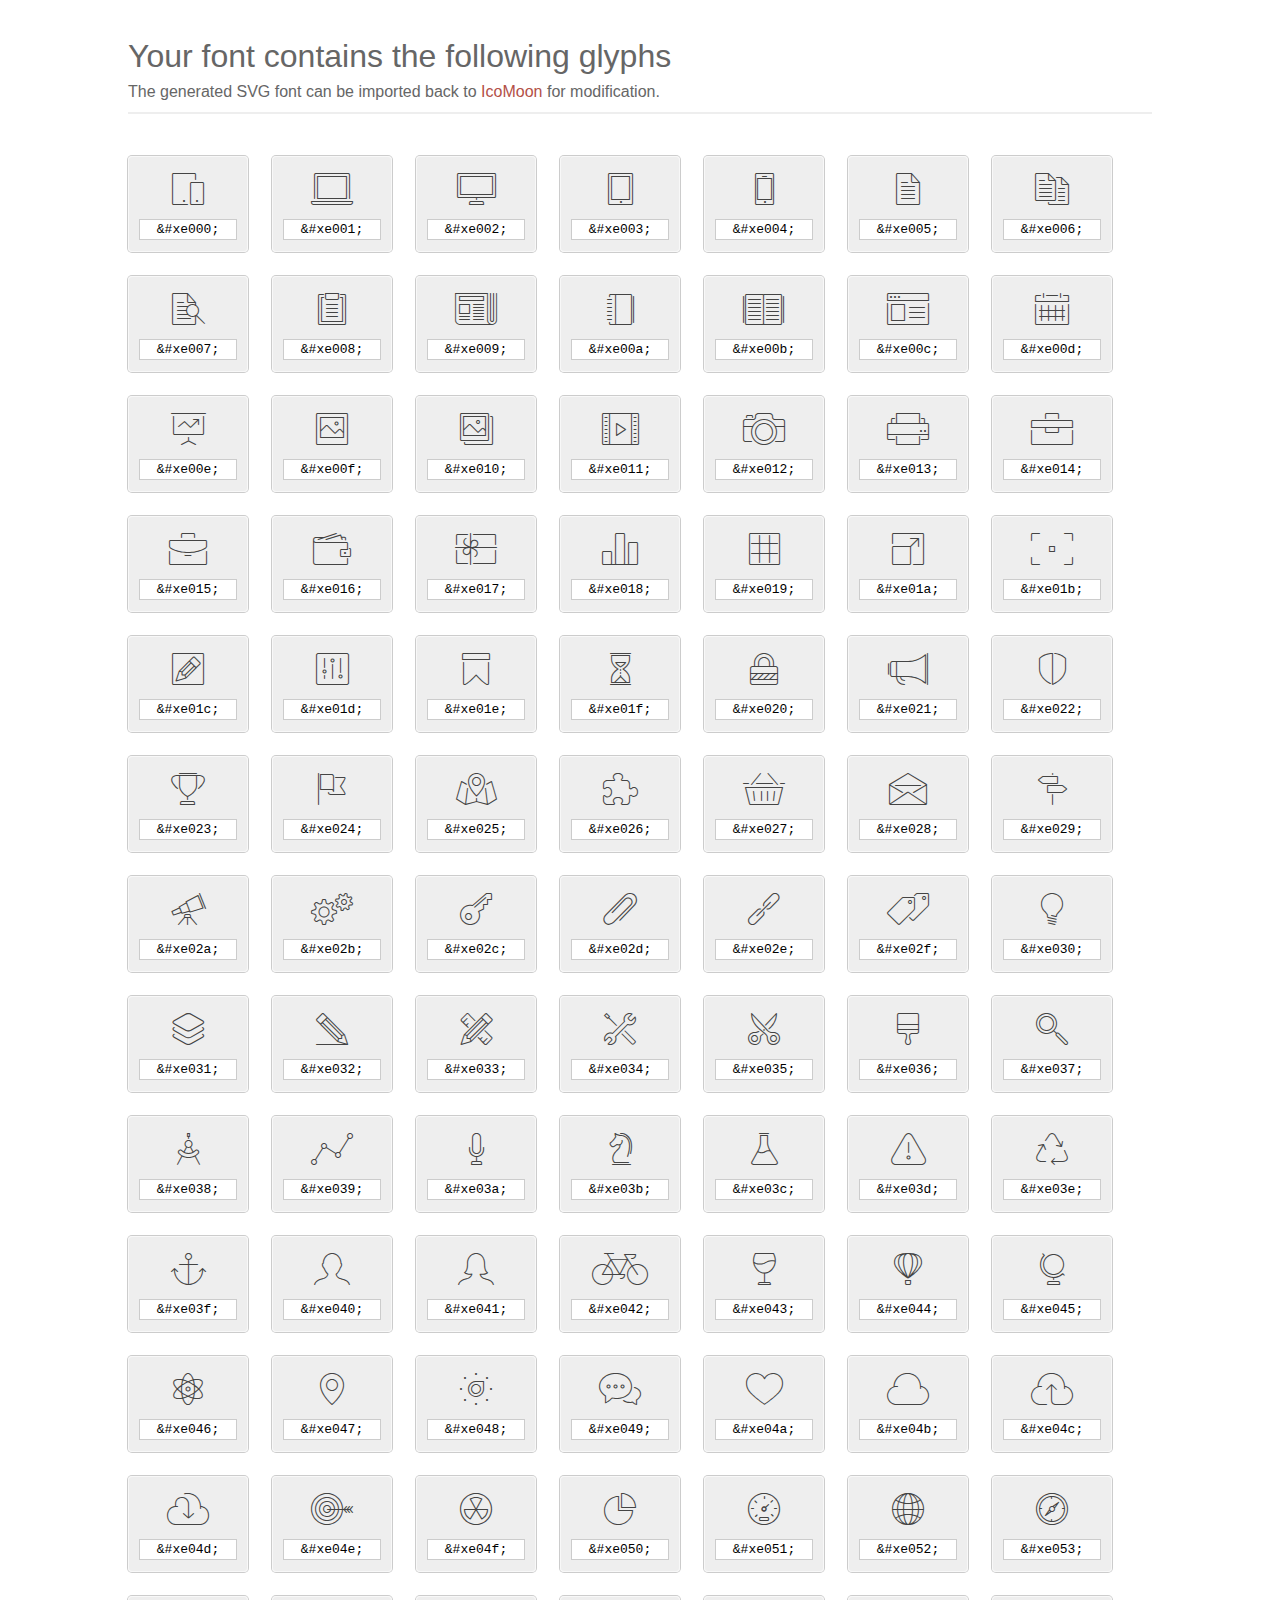
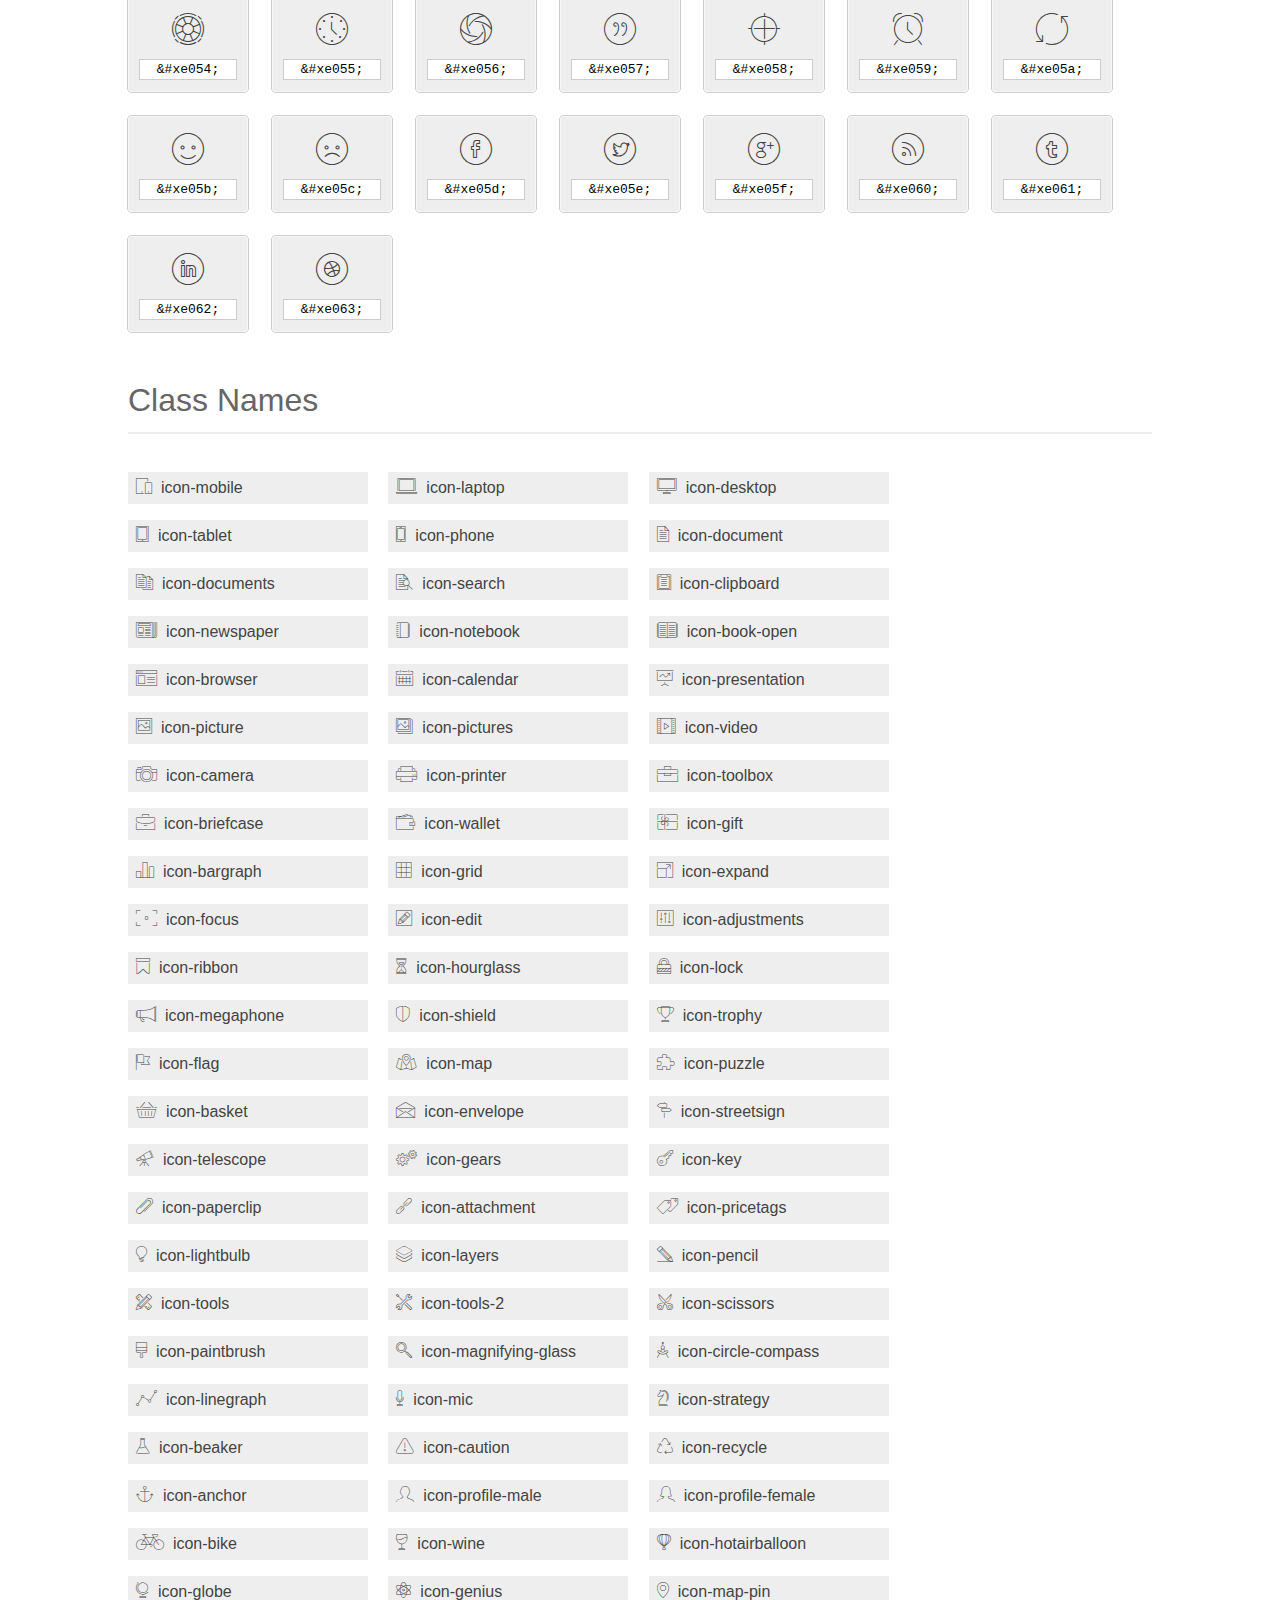
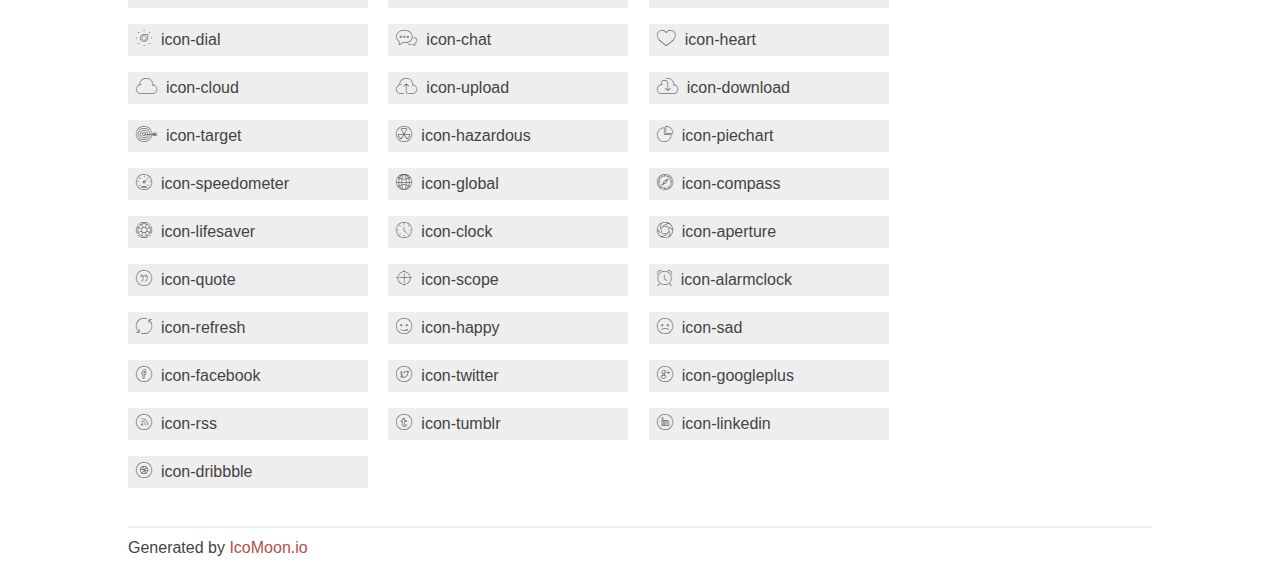
<file: assets/plugins/Icons/et-line-font/index.html>
<!doctype html>
<html>
<head>
<title>Your Font/Glyphs</title>
<link rel="stylesheet" href="style.css" />
<!--[if lte IE 7]><script src="lte-ie7.js"></script><![endif]-->
<style>
	section, header, footer {display: block;}
	body {
		font-family: sans-serif;
		color: #444;
		line-height: 1.5;
		font-size: 1em;
	}
	* {
		-moz-box-sizing: border-box;
		-webkit-box-sizing: border-box;
		box-sizing: border-box;
		margin: 0;
		padding: 0;
	}
	.glyph {
		font-size: 16px;
		float: left;
		text-align: center;
		background: #eee;
		padding: .75em;
		margin: .75em 1.5em .75em 0;
		width: 7.5em;
		border-radius: .25em;
		box-shadow: inset 0 0 0 1px #f8f8f8, 0 0 0 1px #CCC;
	}
	.glyph input {
		font-family: consolas, monospace;
		font-size: 13px;
		width: 100%;
		text-align: center;
		border: 0;
		box-shadow: 0 0 0 1px #ccc;
		padding: .125em;
	}
	.w-main {
		width: 80%;
	}
	.centered {
		margin-left: auto;
		margin-right: auto;
	}
	.fs1 {
		font-size: 2em;
	}
	header {
		margin: 2em 0;
		padding-bottom: .5em;
		color: #666;
		box-shadow: 0 2px #eee;
	}
	header h1 {
		font-size: 2em;
		font-weight: normal;
	}
	.clearfix:before, .clearfix:after { content: ""; display: table; }
	.clearfix:after, .clear { clear: both; }
	footer {
		margin-top: 2em;
		padding: .5em 0;
		box-shadow: 0 -2px #eee;
	}
	a, a:visited {
		color: #B35047;
		text-decoration: none;
	}
	a:hover, a:focus {color: #000;}
	.box1 {
		font-size: 16px;
		display: inline-block;
		width: 15em;
		padding: .25em .5em;
		background: #eee;
		margin: .5em 1em .5em 0;
	}
</style>
</head>
<body>
	<div class="w-main centered">
	<section class="mtm clearfix" id="glyphs">
	<header>
		<h1>Your font contains the following glyphs</h1>
		<p>The generated SVG font can be imported back to <a href="http://icomoon.io/app">IcoMoon</a> for modification.</p>
	</header>
	<div class="glyph">
		<div class="fs1" aria-hidden="true" data-icon="&#xe000;"></div>
		<input type="text" readonly="readonly" value="&amp;#xe000;" />
	</div>
	<div class="glyph">
		<div class="fs1" aria-hidden="true" data-icon="&#xe001;"></div>
		<input type="text" readonly="readonly" value="&amp;#xe001;" />
	</div>
	<div class="glyph">
		<div class="fs1" aria-hidden="true" data-icon="&#xe002;"></div>
		<input type="text" readonly="readonly" value="&amp;#xe002;" />
	</div>
	<div class="glyph">
		<div class="fs1" aria-hidden="true" data-icon="&#xe003;"></div>
		<input type="text" readonly="readonly" value="&amp;#xe003;" />
	</div>
	<div class="glyph">
		<div class="fs1" aria-hidden="true" data-icon="&#xe004;"></div>
		<input type="text" readonly="readonly" value="&amp;#xe004;" />
	</div>
	<div class="glyph">
		<div class="fs1" aria-hidden="true" data-icon="&#xe005;"></div>
		<input type="text" readonly="readonly" value="&amp;#xe005;" />
	</div>
	<div class="glyph">
		<div class="fs1" aria-hidden="true" data-icon="&#xe006;"></div>
		<input type="text" readonly="readonly" value="&amp;#xe006;" />
	</div>
	<div class="glyph">
		<div class="fs1" aria-hidden="true" data-icon="&#xe007;"></div>
		<input type="text" readonly="readonly" value="&amp;#xe007;" />
	</div>
	<div class="glyph">
		<div class="fs1" aria-hidden="true" data-icon="&#xe008;"></div>
		<input type="text" readonly="readonly" value="&amp;#xe008;" />
	</div>
	<div class="glyph">
		<div class="fs1" aria-hidden="true" data-icon="&#xe009;"></div>
		<input type="text" readonly="readonly" value="&amp;#xe009;" />
	</div>
	<div class="glyph">
		<div class="fs1" aria-hidden="true" data-icon="&#xe00a;"></div>
		<input type="text" readonly="readonly" value="&amp;#xe00a;" />
	</div>
	<div class="glyph">
		<div class="fs1" aria-hidden="true" data-icon="&#xe00b;"></div>
		<input type="text" readonly="readonly" value="&amp;#xe00b;" />
	</div>
	<div class="glyph">
		<div class="fs1" aria-hidden="true" data-icon="&#xe00c;"></div>
		<input type="text" readonly="readonly" value="&amp;#xe00c;" />
	</div>
	<div class="glyph">
		<div class="fs1" aria-hidden="true" data-icon="&#xe00d;"></div>
		<input type="text" readonly="readonly" value="&amp;#xe00d;" />
	</div>
	<div class="glyph">
		<div class="fs1" aria-hidden="true" data-icon="&#xe00e;"></div>
		<input type="text" readonly="readonly" value="&amp;#xe00e;" />
	</div>
	<div class="glyph">
		<div class="fs1" aria-hidden="true" data-icon="&#xe00f;"></div>
		<input type="text" readonly="readonly" value="&amp;#xe00f;" />
	</div>
	<div class="glyph">
		<div class="fs1" aria-hidden="true" data-icon="&#xe010;"></div>
		<input type="text" readonly="readonly" value="&amp;#xe010;" />
	</div>
	<div class="glyph">
		<div class="fs1" aria-hidden="true" data-icon="&#xe011;"></div>
		<input type="text" readonly="readonly" value="&amp;#xe011;" />
	</div>
	<div class="glyph">
		<div class="fs1" aria-hidden="true" data-icon="&#xe012;"></div>
		<input type="text" readonly="readonly" value="&amp;#xe012;" />
	</div>
	<div class="glyph">
		<div class="fs1" aria-hidden="true" data-icon="&#xe013;"></div>
		<input type="text" readonly="readonly" value="&amp;#xe013;" />
	</div>
	<div class="glyph">
		<div class="fs1" aria-hidden="true" data-icon="&#xe014;"></div>
		<input type="text" readonly="readonly" value="&amp;#xe014;" />
	</div>
	<div class="glyph">
		<div class="fs1" aria-hidden="true" data-icon="&#xe015;"></div>
		<input type="text" readonly="readonly" value="&amp;#xe015;" />
	</div>
	<div class="glyph">
		<div class="fs1" aria-hidden="true" data-icon="&#xe016;"></div>
		<input type="text" readonly="readonly" value="&amp;#xe016;" />
	</div>
	<div class="glyph">
		<div class="fs1" aria-hidden="true" data-icon="&#xe017;"></div>
		<input type="text" readonly="readonly" value="&amp;#xe017;" />
	</div>
	<div class="glyph">
		<div class="fs1" aria-hidden="true" data-icon="&#xe018;"></div>
		<input type="text" readonly="readonly" value="&amp;#xe018;" />
	</div>
	<div class="glyph">
		<div class="fs1" aria-hidden="true" data-icon="&#xe019;"></div>
		<input type="text" readonly="readonly" value="&amp;#xe019;" />
	</div>
	<div class="glyph">
		<div class="fs1" aria-hidden="true" data-icon="&#xe01a;"></div>
		<input type="text" readonly="readonly" value="&amp;#xe01a;" />
	</div>
	<div class="glyph">
		<div class="fs1" aria-hidden="true" data-icon="&#xe01b;"></div>
		<input type="text" readonly="readonly" value="&amp;#xe01b;" />
	</div>
	<div class="glyph">
		<div class="fs1" aria-hidden="true" data-icon="&#xe01c;"></div>
		<input type="text" readonly="readonly" value="&amp;#xe01c;" />
	</div>
	<div class="glyph">
		<div class="fs1" aria-hidden="true" data-icon="&#xe01d;"></div>
		<input type="text" readonly="readonly" value="&amp;#xe01d;" />
	</div>
	<div class="glyph">
		<div class="fs1" aria-hidden="true" data-icon="&#xe01e;"></div>
		<input type="text" readonly="readonly" value="&amp;#xe01e;" />
	</div>
	<div class="glyph">
		<div class="fs1" aria-hidden="true" data-icon="&#xe01f;"></div>
		<input type="text" readonly="readonly" value="&amp;#xe01f;" />
	</div>
	<div class="glyph">
		<div class="fs1" aria-hidden="true" data-icon="&#xe020;"></div>
		<input type="text" readonly="readonly" value="&amp;#xe020;" />
	</div>
	<div class="glyph">
		<div class="fs1" aria-hidden="true" data-icon="&#xe021;"></div>
		<input type="text" readonly="readonly" value="&amp;#xe021;" />
	</div>
	<div class="glyph">
		<div class="fs1" aria-hidden="true" data-icon="&#xe022;"></div>
		<input type="text" readonly="readonly" value="&amp;#xe022;" />
	</div>
	<div class="glyph">
		<div class="fs1" aria-hidden="true" data-icon="&#xe023;"></div>
		<input type="text" readonly="readonly" value="&amp;#xe023;" />
	</div>
	<div class="glyph">
		<div class="fs1" aria-hidden="true" data-icon="&#xe024;"></div>
		<input type="text" readonly="readonly" value="&amp;#xe024;" />
	</div>
	<div class="glyph">
		<div class="fs1" aria-hidden="true" data-icon="&#xe025;"></div>
		<input type="text" readonly="readonly" value="&amp;#xe025;" />
	</div>
	<div class="glyph">
		<div class="fs1" aria-hidden="true" data-icon="&#xe026;"></div>
		<input type="text" readonly="readonly" value="&amp;#xe026;" />
	</div>
	<div class="glyph">
		<div class="fs1" aria-hidden="true" data-icon="&#xe027;"></div>
		<input type="text" readonly="readonly" value="&amp;#xe027;" />
	</div>
	<div class="glyph">
		<div class="fs1" aria-hidden="true" data-icon="&#xe028;"></div>
		<input type="text" readonly="readonly" value="&amp;#xe028;" />
	</div>
	<div class="glyph">
		<div class="fs1" aria-hidden="true" data-icon="&#xe029;"></div>
		<input type="text" readonly="readonly" value="&amp;#xe029;" />
	</div>
	<div class="glyph">
		<div class="fs1" aria-hidden="true" data-icon="&#xe02a;"></div>
		<input type="text" readonly="readonly" value="&amp;#xe02a;" />
	</div>
	<div class="glyph">
		<div class="fs1" aria-hidden="true" data-icon="&#xe02b;"></div>
		<input type="text" readonly="readonly" value="&amp;#xe02b;" />
	</div>
	<div class="glyph">
		<div class="fs1" aria-hidden="true" data-icon="&#xe02c;"></div>
		<input type="text" readonly="readonly" value="&amp;#xe02c;" />
	</div>
	<div class="glyph">
		<div class="fs1" aria-hidden="true" data-icon="&#xe02d;"></div>
		<input type="text" readonly="readonly" value="&amp;#xe02d;" />
	</div>
	<div class="glyph">
		<div class="fs1" aria-hidden="true" data-icon="&#xe02e;"></div>
		<input type="text" readonly="readonly" value="&amp;#xe02e;" />
	</div>
	<div class="glyph">
		<div class="fs1" aria-hidden="true" data-icon="&#xe02f;"></div>
		<input type="text" readonly="readonly" value="&amp;#xe02f;" />
	</div>
	<div class="glyph">
		<div class="fs1" aria-hidden="true" data-icon="&#xe030;"></div>
		<input type="text" readonly="readonly" value="&amp;#xe030;" />
	</div>
	<div class="glyph">
		<div class="fs1" aria-hidden="true" data-icon="&#xe031;"></div>
		<input type="text" readonly="readonly" value="&amp;#xe031;" />
	</div>
	<div class="glyph">
		<div class="fs1" aria-hidden="true" data-icon="&#xe032;"></div>
		<input type="text" readonly="readonly" value="&amp;#xe032;" />
	</div>
	<div class="glyph">
		<div class="fs1" aria-hidden="true" data-icon="&#xe033;"></div>
		<input type="text" readonly="readonly" value="&amp;#xe033;" />
	</div>
	<div class="glyph">
		<div class="fs1" aria-hidden="true" data-icon="&#xe034;"></div>
		<input type="text" readonly="readonly" value="&amp;#xe034;" />
	</div>
	<div class="glyph">
		<div class="fs1" aria-hidden="true" data-icon="&#xe035;"></div>
		<input type="text" readonly="readonly" value="&amp;#xe035;" />
	</div>
	<div class="glyph">
		<div class="fs1" aria-hidden="true" data-icon="&#xe036;"></div>
		<input type="text" readonly="readonly" value="&amp;#xe036;" />
	</div>
	<div class="glyph">
		<div class="fs1" aria-hidden="true" data-icon="&#xe037;"></div>
		<input type="text" readonly="readonly" value="&amp;#xe037;" />
	</div>
	<div class="glyph">
		<div class="fs1" aria-hidden="true" data-icon="&#xe038;"></div>
		<input type="text" readonly="readonly" value="&amp;#xe038;" />
	</div>
	<div class="glyph">
		<div class="fs1" aria-hidden="true" data-icon="&#xe039;"></div>
		<input type="text" readonly="readonly" value="&amp;#xe039;" />
	</div>
	<div class="glyph">
		<div class="fs1" aria-hidden="true" data-icon="&#xe03a;"></div>
		<input type="text" readonly="readonly" value="&amp;#xe03a;" />
	</div>
	<div class="glyph">
		<div class="fs1" aria-hidden="true" data-icon="&#xe03b;"></div>
		<input type="text" readonly="readonly" value="&amp;#xe03b;" />
	</div>
	<div class="glyph">
		<div class="fs1" aria-hidden="true" data-icon="&#xe03c;"></div>
		<input type="text" readonly="readonly" value="&amp;#xe03c;" />
	</div>
	<div class="glyph">
		<div class="fs1" aria-hidden="true" data-icon="&#xe03d;"></div>
		<input type="text" readonly="readonly" value="&amp;#xe03d;" />
	</div>
	<div class="glyph">
		<div class="fs1" aria-hidden="true" data-icon="&#xe03e;"></div>
		<input type="text" readonly="readonly" value="&amp;#xe03e;" />
	</div>
	<div class="glyph">
		<div class="fs1" aria-hidden="true" data-icon="&#xe03f;"></div>
		<input type="text" readonly="readonly" value="&amp;#xe03f;" />
	</div>
	<div class="glyph">
		<div class="fs1" aria-hidden="true" data-icon="&#xe040;"></div>
		<input type="text" readonly="readonly" value="&amp;#xe040;" />
	</div>
	<div class="glyph">
		<div class="fs1" aria-hidden="true" data-icon="&#xe041;"></div>
		<input type="text" readonly="readonly" value="&amp;#xe041;" />
	</div>
	<div class="glyph">
		<div class="fs1" aria-hidden="true" data-icon="&#xe042;"></div>
		<input type="text" readonly="readonly" value="&amp;#xe042;" />
	</div>
	<div class="glyph">
		<div class="fs1" aria-hidden="true" data-icon="&#xe043;"></div>
		<input type="text" readonly="readonly" value="&amp;#xe043;" />
	</div>
	<div class="glyph">
		<div class="fs1" aria-hidden="true" data-icon="&#xe044;"></div>
		<input type="text" readonly="readonly" value="&amp;#xe044;" />
	</div>
	<div class="glyph">
		<div class="fs1" aria-hidden="true" data-icon="&#xe045;"></div>
		<input type="text" readonly="readonly" value="&amp;#xe045;" />
	</div>
	<div class="glyph">
		<div class="fs1" aria-hidden="true" data-icon="&#xe046;"></div>
		<input type="text" readonly="readonly" value="&amp;#xe046;" />
	</div>
	<div class="glyph">
		<div class="fs1" aria-hidden="true" data-icon="&#xe047;"></div>
		<input type="text" readonly="readonly" value="&amp;#xe047;" />
	</div>
	<div class="glyph">
		<div class="fs1" aria-hidden="true" data-icon="&#xe048;"></div>
		<input type="text" readonly="readonly" value="&amp;#xe048;" />
	</div>
	<div class="glyph">
		<div class="fs1" aria-hidden="true" data-icon="&#xe049;"></div>
		<input type="text" readonly="readonly" value="&amp;#xe049;" />
	</div>
	<div class="glyph">
		<div class="fs1" aria-hidden="true" data-icon="&#xe04a;"></div>
		<input type="text" readonly="readonly" value="&amp;#xe04a;" />
	</div>
	<div class="glyph">
		<div class="fs1" aria-hidden="true" data-icon="&#xe04b;"></div>
		<input type="text" readonly="readonly" value="&amp;#xe04b;" />
	</div>
	<div class="glyph">
		<div class="fs1" aria-hidden="true" data-icon="&#xe04c;"></div>
		<input type="text" readonly="readonly" value="&amp;#xe04c;" />
	</div>
	<div class="glyph">
		<div class="fs1" aria-hidden="true" data-icon="&#xe04d;"></div>
		<input type="text" readonly="readonly" value="&amp;#xe04d;" />
	</div>
	<div class="glyph">
		<div class="fs1" aria-hidden="true" data-icon="&#xe04e;"></div>
		<input type="text" readonly="readonly" value="&amp;#xe04e;" />
	</div>
	<div class="glyph">
		<div class="fs1" aria-hidden="true" data-icon="&#xe04f;"></div>
		<input type="text" readonly="readonly" value="&amp;#xe04f;" />
	</div>
	<div class="glyph">
		<div class="fs1" aria-hidden="true" data-icon="&#xe050;"></div>
		<input type="text" readonly="readonly" value="&amp;#xe050;" />
	</div>
	<div class="glyph">
		<div class="fs1" aria-hidden="true" data-icon="&#xe051;"></div>
		<input type="text" readonly="readonly" value="&amp;#xe051;" />
	</div>
	<div class="glyph">
		<div class="fs1" aria-hidden="true" data-icon="&#xe052;"></div>
		<input type="text" readonly="readonly" value="&amp;#xe052;" />
	</div>
	<div class="glyph">
		<div class="fs1" aria-hidden="true" data-icon="&#xe053;"></div>
		<input type="text" readonly="readonly" value="&amp;#xe053;" />
	</div>
	<div class="glyph">
		<div class="fs1" aria-hidden="true" data-icon="&#xe054;"></div>
		<input type="text" readonly="readonly" value="&amp;#xe054;" />
	</div>
	<div class="glyph">
		<div class="fs1" aria-hidden="true" data-icon="&#xe055;"></div>
		<input type="text" readonly="readonly" value="&amp;#xe055;" />
	</div>
	<div class="glyph">
		<div class="fs1" aria-hidden="true" data-icon="&#xe056;"></div>
		<input type="text" readonly="readonly" value="&amp;#xe056;" />
	</div>
	<div class="glyph">
		<div class="fs1" aria-hidden="true" data-icon="&#xe057;"></div>
		<input type="text" readonly="readonly" value="&amp;#xe057;" />
	</div>
	<div class="glyph">
		<div class="fs1" aria-hidden="true" data-icon="&#xe058;"></div>
		<input type="text" readonly="readonly" value="&amp;#xe058;" />
	</div>
	<div class="glyph">
		<div class="fs1" aria-hidden="true" data-icon="&#xe059;"></div>
		<input type="text" readonly="readonly" value="&amp;#xe059;" />
	</div>
	<div class="glyph">
		<div class="fs1" aria-hidden="true" data-icon="&#xe05a;"></div>
		<input type="text" readonly="readonly" value="&amp;#xe05a;" />
	</div>
	<div class="glyph">
		<div class="fs1" aria-hidden="true" data-icon="&#xe05b;"></div>
		<input type="text" readonly="readonly" value="&amp;#xe05b;" />
	</div>
	<div class="glyph">
		<div class="fs1" aria-hidden="true" data-icon="&#xe05c;"></div>
		<input type="text" readonly="readonly" value="&amp;#xe05c;" />
	</div>
	<div class="glyph">
		<div class="fs1" aria-hidden="true" data-icon="&#xe05d;"></div>
		<input type="text" readonly="readonly" value="&amp;#xe05d;" />
	</div>
	<div class="glyph">
		<div class="fs1" aria-hidden="true" data-icon="&#xe05e;"></div>
		<input type="text" readonly="readonly" value="&amp;#xe05e;" />
	</div>
	<div class="glyph">
		<div class="fs1" aria-hidden="true" data-icon="&#xe05f;"></div>
		<input type="text" readonly="readonly" value="&amp;#xe05f;" />
	</div>
	<div class="glyph">
		<div class="fs1" aria-hidden="true" data-icon="&#xe060;"></div>
		<input type="text" readonly="readonly" value="&amp;#xe060;" />
	</div>
	<div class="glyph">
		<div class="fs1" aria-hidden="true" data-icon="&#xe061;"></div>
		<input type="text" readonly="readonly" value="&amp;#xe061;" />
	</div>
	<div class="glyph">
		<div class="fs1" aria-hidden="true" data-icon="&#xe062;"></div>
		<input type="text" readonly="readonly" value="&amp;#xe062;" />
	</div>
	<div class="glyph">
		<div class="fs1" aria-hidden="true" data-icon="&#xe063;"></div>
		<input type="text" readonly="readonly" value="&amp;#xe063;" />
	</div>
	</section>
	<div class="clear"></div>
	<section class="mtm clearfix" id="glyphs">
	<header>
		<h1>Class Names</h1>
	</header>
	<span class="box1">
		<span aria-hidden="true" class="icon-mobile"></span>
		&nbsp;icon-mobile
	</span>
	<span class="box1">
		<span aria-hidden="true" class="icon-laptop"></span>
		&nbsp;icon-laptop
	</span>
	<span class="box1">
		<span aria-hidden="true" class="icon-desktop"></span>
		&nbsp;icon-desktop
	</span>
	<span class="box1">
		<span aria-hidden="true" class="icon-tablet"></span>
		&nbsp;icon-tablet
	</span>
	<span class="box1">
		<span aria-hidden="true" class="icon-phone"></span>
		&nbsp;icon-phone
	</span>
	<span class="box1">
		<span aria-hidden="true" class="icon-document"></span>
		&nbsp;icon-document
	</span>
	<span class="box1">
		<span aria-hidden="true" class="icon-documents"></span>
		&nbsp;icon-documents
	</span>
	<span class="box1">
		<span aria-hidden="true" class="icon-search"></span>
		&nbsp;icon-search
	</span>
	<span class="box1">
		<span aria-hidden="true" class="icon-clipboard"></span>
		&nbsp;icon-clipboard
	</span>
	<span class="box1">
		<span aria-hidden="true" class="icon-newspaper"></span>
		&nbsp;icon-newspaper
	</span>
	<span class="box1">
		<span aria-hidden="true" class="icon-notebook"></span>
		&nbsp;icon-notebook
	</span>
	<span class="box1">
		<span aria-hidden="true" class="icon-book-open"></span>
		&nbsp;icon-book-open
	</span>
	<span class="box1">
		<span aria-hidden="true" class="icon-browser"></span>
		&nbsp;icon-browser
	</span>
	<span class="box1">
		<span aria-hidden="true" class="icon-calendar"></span>
		&nbsp;icon-calendar
	</span>
	<span class="box1">
		<span aria-hidden="true" class="icon-presentation"></span>
		&nbsp;icon-presentation
	</span>
	<span class="box1">
		<span aria-hidden="true" class="icon-picture"></span>
		&nbsp;icon-picture
	</span>
	<span class="box1">
		<span aria-hidden="true" class="icon-pictures"></span>
		&nbsp;icon-pictures
	</span>
	<span class="box1">
		<span aria-hidden="true" class="icon-video"></span>
		&nbsp;icon-video
	</span>
	<span class="box1">
		<span aria-hidden="true" class="icon-camera"></span>
		&nbsp;icon-camera
	</span>
	<span class="box1">
		<span aria-hidden="true" class="icon-printer"></span>
		&nbsp;icon-printer
	</span>
	<span class="box1">
		<span aria-hidden="true" class="icon-toolbox"></span>
		&nbsp;icon-toolbox
	</span>
	<span class="box1">
		<span aria-hidden="true" class="icon-briefcase"></span>
		&nbsp;icon-briefcase
	</span>
	<span class="box1">
		<span aria-hidden="true" class="icon-wallet"></span>
		&nbsp;icon-wallet
	</span>
	<span class="box1">
		<span aria-hidden="true" class="icon-gift"></span>
		&nbsp;icon-gift
	</span>
	<span class="box1">
		<span aria-hidden="true" class="icon-bargraph"></span>
		&nbsp;icon-bargraph
	</span>
	<span class="box1">
		<span aria-hidden="true" class="icon-grid"></span>
		&nbsp;icon-grid
	</span>
	<span class="box1">
		<span aria-hidden="true" class="icon-expand"></span>
		&nbsp;icon-expand
	</span>
	<span class="box1">
		<span aria-hidden="true" class="icon-focus"></span>
		&nbsp;icon-focus
	</span>
	<span class="box1">
		<span aria-hidden="true" class="icon-edit"></span>
		&nbsp;icon-edit
	</span>
	<span class="box1">
		<span aria-hidden="true" class="icon-adjustments"></span>
		&nbsp;icon-adjustments
	</span>
	<span class="box1">
		<span aria-hidden="true" class="icon-ribbon"></span>
		&nbsp;icon-ribbon
	</span>
	<span class="box1">
		<span aria-hidden="true" class="icon-hourglass"></span>
		&nbsp;icon-hourglass
	</span>
	<span class="box1">
		<span aria-hidden="true" class="icon-lock"></span>
		&nbsp;icon-lock
	</span>
	<span class="box1">
		<span aria-hidden="true" class="icon-megaphone"></span>
		&nbsp;icon-megaphone
	</span>
	<span class="box1">
		<span aria-hidden="true" class="icon-shield"></span>
		&nbsp;icon-shield
	</span>
	<span class="box1">
		<span aria-hidden="true" class="icon-trophy"></span>
		&nbsp;icon-trophy
	</span>
	<span class="box1">
		<span aria-hidden="true" class="icon-flag"></span>
		&nbsp;icon-flag
	</span>
	<span class="box1">
		<span aria-hidden="true" class="icon-map"></span>
		&nbsp;icon-map
	</span>
	<span class="box1">
		<span aria-hidden="true" class="icon-puzzle"></span>
		&nbsp;icon-puzzle
	</span>
	<span class="box1">
		<span aria-hidden="true" class="icon-basket"></span>
		&nbsp;icon-basket
	</span>
	<span class="box1">
		<span aria-hidden="true" class="icon-envelope"></span>
		&nbsp;icon-envelope
	</span>
	<span class="box1">
		<span aria-hidden="true" class="icon-streetsign"></span>
		&nbsp;icon-streetsign
	</span>
	<span class="box1">
		<span aria-hidden="true" class="icon-telescope"></span>
		&nbsp;icon-telescope
	</span>
	<span class="box1">
		<span aria-hidden="true" class="icon-gears"></span>
		&nbsp;icon-gears
	</span>
	<span class="box1">
		<span aria-hidden="true" class="icon-key"></span>
		&nbsp;icon-key
	</span>
	<span class="box1">
		<span aria-hidden="true" class="icon-paperclip"></span>
		&nbsp;icon-paperclip
	</span>
	<span class="box1">
		<span aria-hidden="true" class="icon-attachment"></span>
		&nbsp;icon-attachment
	</span>
	<span class="box1">
		<span aria-hidden="true" class="icon-pricetags"></span>
		&nbsp;icon-pricetags
	</span>
	<span class="box1">
		<span aria-hidden="true" class="icon-lightbulb"></span>
		&nbsp;icon-lightbulb
	</span>
	<span class="box1">
		<span aria-hidden="true" class="icon-layers"></span>
		&nbsp;icon-layers
	</span>
	<span class="box1">
		<span aria-hidden="true" class="icon-pencil"></span>
		&nbsp;icon-pencil
	</span>
	<span class="box1">
		<span aria-hidden="true" class="icon-tools"></span>
		&nbsp;icon-tools
	</span>
	<span class="box1">
		<span aria-hidden="true" class="icon-tools-2"></span>
		&nbsp;icon-tools-2
	</span>
	<span class="box1">
		<span aria-hidden="true" class="icon-scissors"></span>
		&nbsp;icon-scissors
	</span>
	<span class="box1">
		<span aria-hidden="true" class="icon-paintbrush"></span>
		&nbsp;icon-paintbrush
	</span>
	<span class="box1">
		<span aria-hidden="true" class="icon-magnifying-glass"></span>
		&nbsp;icon-magnifying-glass
	</span>
	<span class="box1">
		<span aria-hidden="true" class="icon-circle-compass"></span>
		&nbsp;icon-circle-compass
	</span>
	<span class="box1">
		<span aria-hidden="true" class="icon-linegraph"></span>
		&nbsp;icon-linegraph
	</span>
	<span class="box1">
		<span aria-hidden="true" class="icon-mic"></span>
		&nbsp;icon-mic
	</span>
	<span class="box1">
		<span aria-hidden="true" class="icon-strategy"></span>
		&nbsp;icon-strategy
	</span>
	<span class="box1">
		<span aria-hidden="true" class="icon-beaker"></span>
		&nbsp;icon-beaker
	</span>
	<span class="box1">
		<span aria-hidden="true" class="icon-caution"></span>
		&nbsp;icon-caution
	</span>
	<span class="box1">
		<span aria-hidden="true" class="icon-recycle"></span>
		&nbsp;icon-recycle
	</span>
	<span class="box1">
		<span aria-hidden="true" class="icon-anchor"></span>
		&nbsp;icon-anchor
	</span>
	<span class="box1">
		<span aria-hidden="true" class="icon-profile-male"></span>
		&nbsp;icon-profile-male
	</span>
	<span class="box1">
		<span aria-hidden="true" class="icon-profile-female"></span>
		&nbsp;icon-profile-female
	</span>
	<span class="box1">
		<span aria-hidden="true" class="icon-bike"></span>
		&nbsp;icon-bike
	</span>
	<span class="box1">
		<span aria-hidden="true" class="icon-wine"></span>
		&nbsp;icon-wine
	</span>
	<span class="box1">
		<span aria-hidden="true" class="icon-hotairballoon"></span>
		&nbsp;icon-hotairballoon
	</span>
	<span class="box1">
		<span aria-hidden="true" class="icon-globe"></span>
		&nbsp;icon-globe
	</span>
	<span class="box1">
		<span aria-hidden="true" class="icon-genius"></span>
		&nbsp;icon-genius
	</span>
	<span class="box1">
		<span aria-hidden="true" class="icon-map-pin"></span>
		&nbsp;icon-map-pin
	</span>
	<span class="box1">
		<span aria-hidden="true" class="icon-dial"></span>
		&nbsp;icon-dial
	</span>
	<span class="box1">
		<span aria-hidden="true" class="icon-chat"></span>
		&nbsp;icon-chat
	</span>
	<span class="box1">
		<span aria-hidden="true" class="icon-heart"></span>
		&nbsp;icon-heart
	</span>
	<span class="box1">
		<span aria-hidden="true" class="icon-cloud"></span>
		&nbsp;icon-cloud
	</span>
	<span class="box1">
		<span aria-hidden="true" class="icon-upload"></span>
		&nbsp;icon-upload
	</span>
	<span class="box1">
		<span aria-hidden="true" class="icon-download"></span>
		&nbsp;icon-download
	</span>
	<span class="box1">
		<span aria-hidden="true" class="icon-target"></span>
		&nbsp;icon-target
	</span>
	<span class="box1">
		<span aria-hidden="true" class="icon-hazardous"></span>
		&nbsp;icon-hazardous
	</span>
	<span class="box1">
		<span aria-hidden="true" class="icon-piechart"></span>
		&nbsp;icon-piechart
	</span>
	<span class="box1">
		<span aria-hidden="true" class="icon-speedometer"></span>
		&nbsp;icon-speedometer
	</span>
	<span class="box1">
		<span aria-hidden="true" class="icon-global"></span>
		&nbsp;icon-global
	</span>
	<span class="box1">
		<span aria-hidden="true" class="icon-compass"></span>
		&nbsp;icon-compass
	</span>
	<span class="box1">
		<span aria-hidden="true" class="icon-lifesaver"></span>
		&nbsp;icon-lifesaver
	</span>
	<span class="box1">
		<span aria-hidden="true" class="icon-clock"></span>
		&nbsp;icon-clock
	</span>
	<span class="box1">
		<span aria-hidden="true" class="icon-aperture"></span>
		&nbsp;icon-aperture
	</span>
	<span class="box1">
		<span aria-hidden="true" class="icon-quote"></span>
		&nbsp;icon-quote
	</span>
	<span class="box1">
		<span aria-hidden="true" class="icon-scope"></span>
		&nbsp;icon-scope
	</span>
	<span class="box1">
		<span aria-hidden="true" class="icon-alarmclock"></span>
		&nbsp;icon-alarmclock
	</span>
	<span class="box1">
		<span aria-hidden="true" class="icon-refresh"></span>
		&nbsp;icon-refresh
	</span>
	<span class="box1">
		<span aria-hidden="true" class="icon-happy"></span>
		&nbsp;icon-happy
	</span>
	<span class="box1">
		<span aria-hidden="true" class="icon-sad"></span>
		&nbsp;icon-sad
	</span>
	<span class="box1">
		<span aria-hidden="true" class="icon-facebook"></span>
		&nbsp;icon-facebook
	</span>
	<span class="box1">
		<span aria-hidden="true" class="icon-twitter"></span>
		&nbsp;icon-twitter
	</span>
	<span class="box1">
		<span aria-hidden="true" class="icon-googleplus"></span>
		&nbsp;icon-googleplus
	</span>
	<span class="box1">
		<span aria-hidden="true" class="icon-rss"></span>
		&nbsp;icon-rss
	</span>
	<span class="box1">
		<span aria-hidden="true" class="icon-tumblr"></span>
		&nbsp;icon-tumblr
	</span>
	<span class="box1">
		<span aria-hidden="true" class="icon-linkedin"></span>
		&nbsp;icon-linkedin
	</span>
	<span class="box1">
		<span aria-hidden="true" class="icon-dribbble"></span>
		&nbsp;icon-dribbble
	</span>
	</section>
	<footer>
		<p>Generated by <a href="http://icomoon.io">IcoMoon.io</a></p>
	</footer>
	</div>
	<script>
	document.getElementById("glyphs").addEventListener("click", function(e) {
		var target = e.target;
		if (target.tagName === "INPUT") {
			target.select();
		}
	});
	</script>
</body>
</html>
</file>
<file: assets/plugins/Icons/et-line-font/style.css>
@font-face {
	font-family: 'et-line';
	src:url('fonts/et-line.eot');
	src:url('fonts/et-line.eot?#iefix') format('embedded-opentype'),
		url('fonts/et-line.woff') format('woff'),
		url('fonts/et-line.ttf') format('truetype'),
		url('fonts/et-line.svg#et-line') format('svg');
	font-weight: normal;
	font-style: normal;
}

/* Use the following CSS code if you want to use data attributes for inserting your icons */
[data-icon]:before {
	font-family: 'et-line';
	content: attr(data-icon);
	speak: none;
	font-weight: normal;
	font-variant: normal;
	text-transform: none;
	line-height: 1;
	-webkit-font-smoothing: antialiased;
	-moz-osx-font-smoothing: grayscale;
	display:inline-block;
}

/* Use the following CSS code if you want to have a class per icon */
/*
Instead of a list of all class selectors,
you can use the generic selector below, but it's slower:
[class*="icon-"] {
*/
.icon-mobile, .icon-laptop, .icon-desktop, .icon-tablet, .icon-phone, .icon-document, .icon-documents, .icon-search, .icon-clipboard, .icon-newspaper, .icon-notebook, .icon-book-open, .icon-browser, .icon-calendar, .icon-presentation, .icon-picture, .icon-pictures, .icon-video, .icon-camera, .icon-printer, .icon-toolbox, .icon-briefcase, .icon-wallet, .icon-gift, .icon-bargraph, .icon-grid, .icon-expand, .icon-focus, .icon-edit, .icon-adjustments, .icon-ribbon, .icon-hourglass, .icon-lock, .icon-megaphone, .icon-shield, .icon-trophy, .icon-flag, .icon-map, .icon-puzzle, .icon-basket, .icon-envelope, .icon-streetsign, .icon-telescope, .icon-gears, .icon-key, .icon-paperclip, .icon-attachment, .icon-pricetags, .icon-lightbulb, .icon-layers, .icon-pencil, .icon-tools, .icon-tools-2, .icon-scissors, .icon-paintbrush, .icon-magnifying-glass, .icon-circle-compass, .icon-linegraph, .icon-mic, .icon-strategy, .icon-beaker, .icon-caution, .icon-recycle, .icon-anchor, .icon-profile-male, .icon-profile-female, .icon-bike, .icon-wine, .icon-hotairballoon, .icon-globe, .icon-genius, .icon-map-pin, .icon-dial, .icon-chat, .icon-heart, .icon-cloud, .icon-upload, .icon-download, .icon-target, .icon-hazardous, .icon-piechart, .icon-speedometer, .icon-global, .icon-compass, .icon-lifesaver, .icon-clock, .icon-aperture, .icon-quote, .icon-scope, .icon-alarmclock, .icon-refresh, .icon-happy, .icon-sad, .icon-facebook, .icon-twitter, .icon-googleplus, .icon-rss, .icon-tumblr, .icon-linkedin, .icon-dribbble {
	font-family: 'et-line';
	speak: none;
	font-style: normal;
	font-weight: normal;
	font-variant: normal;
	text-transform: none;
	line-height: 1;
	-webkit-font-smoothing: antialiased;
	-moz-osx-font-smoothing: grayscale;
	display:inline-block;
}
.icon-mobile:before {
	content: "\e000";
}
.icon-laptop:before {
	content: "\e001";
}
.icon-desktop:before {
	content: "\e002";
}
.icon-tablet:before {
	content: "\e003";
}
.icon-phone:before {
	content: "\e004";
}
.icon-document:before {
	content: "\e005";
}
.icon-documents:before {
	content: "\e006";
}
.icon-search:before {
	content: "\e007";
}
.icon-clipboard:before {
	content: "\e008";
}
.icon-newspaper:before {
	content: "\e009";
}
.icon-notebook:before {
	content: "\e00a";
}
.icon-book-open:before {
	content: "\e00b";
}
.icon-browser:before {
	content: "\e00c";
}
.icon-calendar:before {
	content: "\e00d";
}
.icon-presentation:before {
	content: "\e00e";
}
.icon-picture:before {
	content: "\e00f";
}
.icon-pictures:before {
	content: "\e010";
}
.icon-video:before {
	content: "\e011";
}
.icon-camera:before {
	content: "\e012";
}
.icon-printer:before {
	content: "\e013";
}
.icon-toolbox:before {
	content: "\e014";
}
.icon-briefcase:before {
	content: "\e015";
}
.icon-wallet:before {
	content: "\e016";
}
.icon-gift:before {
	content: "\e017";
}
.icon-bargraph:before {
	content: "\e018";
}
.icon-grid:before {
	content: "\e019";
}
.icon-expand:before {
	content: "\e01a";
}
.icon-focus:before {
	content: "\e01b";
}
.icon-edit:before {
	content: "\e01c";
}
.icon-adjustments:before {
	content: "\e01d";
}
.icon-ribbon:before {
	content: "\e01e";
}
.icon-hourglass:before {
	content: "\e01f";
}
.icon-lock:before {
	content: "\e020";
}
.icon-megaphone:before {
	content: "\e021";
}
.icon-shield:before {
	content: "\e022";
}
.icon-trophy:before {
	content: "\e023";
}
.icon-flag:before {
	content: "\e024";
}
.icon-map:before {
	content: "\e025";
}
.icon-puzzle:before {
	content: "\e026";
}
.icon-basket:before {
	content: "\e027";
}
.icon-envelope:before {
	content: "\e028";
}
.icon-streetsign:before {
	content: "\e029";
}
.icon-telescope:before {
	content: "\e02a";
}
.icon-gears:before {
	content: "\e02b";
}
.icon-key:before {
	content: "\e02c";
}
.icon-paperclip:before {
	content: "\e02d";
}
.icon-attachment:before {
	content: "\e02e";
}
.icon-pricetags:before {
	content: "\e02f";
}
.icon-lightbulb:before {
	content: "\e030";
}
.icon-layers:before {
	content: "\e031";
}
.icon-pencil:before {
	content: "\e032";
}
.icon-tools:before {
	content: "\e033";
}
.icon-tools-2:before {
	content: "\e034";
}
.icon-scissors:before {
	content: "\e035";
}
.icon-paintbrush:before {
	content: "\e036";
}
.icon-magnifying-glass:before {
	content: "\e037";
}
.icon-circle-compass:before {
	content: "\e038";
}
.icon-linegraph:before {
	content: "\e039";
}
.icon-mic:before {
	content: "\e03a";
}
.icon-strategy:before {
	content: "\e03b";
}
.icon-beaker:before {
	content: "\e03c";
}
.icon-caution:before {
	content: "\e03d";
}
.icon-recycle:before {
	content: "\e03e";
}
.icon-anchor:before {
	content: "\e03f";
}
.icon-profile-male:before {
	content: "\e040";
}
.icon-profile-female:before {
	content: "\e041";
}
.icon-bike:before {
	content: "\e042";
}
.icon-wine:before {
	content: "\e043";
}
.icon-hotairballoon:before {
	content: "\e044";
}
.icon-globe:before {
	content: "\e045";
}
.icon-genius:before {
	content: "\e046";
}
.icon-map-pin:before {
	content: "\e047";
}
.icon-dial:before {
	content: "\e048";
}
.icon-chat:before {
	content: "\e049";
}
.icon-heart:before {
	content: "\e04a";
}
.icon-cloud:before {
	content: "\e04b";
}
.icon-upload:before {
	content: "\e04c";
}
.icon-download:before {
	content: "\e04d";
}
.icon-target:before {
	content: "\e04e";
}
.icon-hazardous:before {
	content: "\e04f";
}
.icon-piechart:before {
	content: "\e050";
}
.icon-speedometer:before {
	content: "\e051";
}
.icon-global:before {
	content: "\e052";
}
.icon-compass:before {
	content: "\e053";
}
.icon-lifesaver:before {
	content: "\e054";
}
.icon-clock:before {
	content: "\e055";
}
.icon-aperture:before {
	content: "\e056";
}
.icon-quote:before {
	content: "\e057";
}
.icon-scope:before {
	content: "\e058";
}
.icon-alarmclock:before {
	content: "\e059";
}
.icon-refresh:before {
	content: "\e05a";
}
.icon-happy:before {
	content: "\e05b";
}
.icon-sad:before {
	content: "\e05c";
}
.icon-facebook:before {
	content: "\e05d";
}
.icon-twitter:before {
	content: "\e05e";
}
.icon-googleplus:before {
	content: "\e05f";
}
.icon-rss:before {
	content: "\e060";
}
.icon-tumblr:before {
	content: "\e061";
}
.icon-linkedin:before {
	content: "\e062";
}
.icon-dribbble:before {
	content: "\e063";
}
</file>
